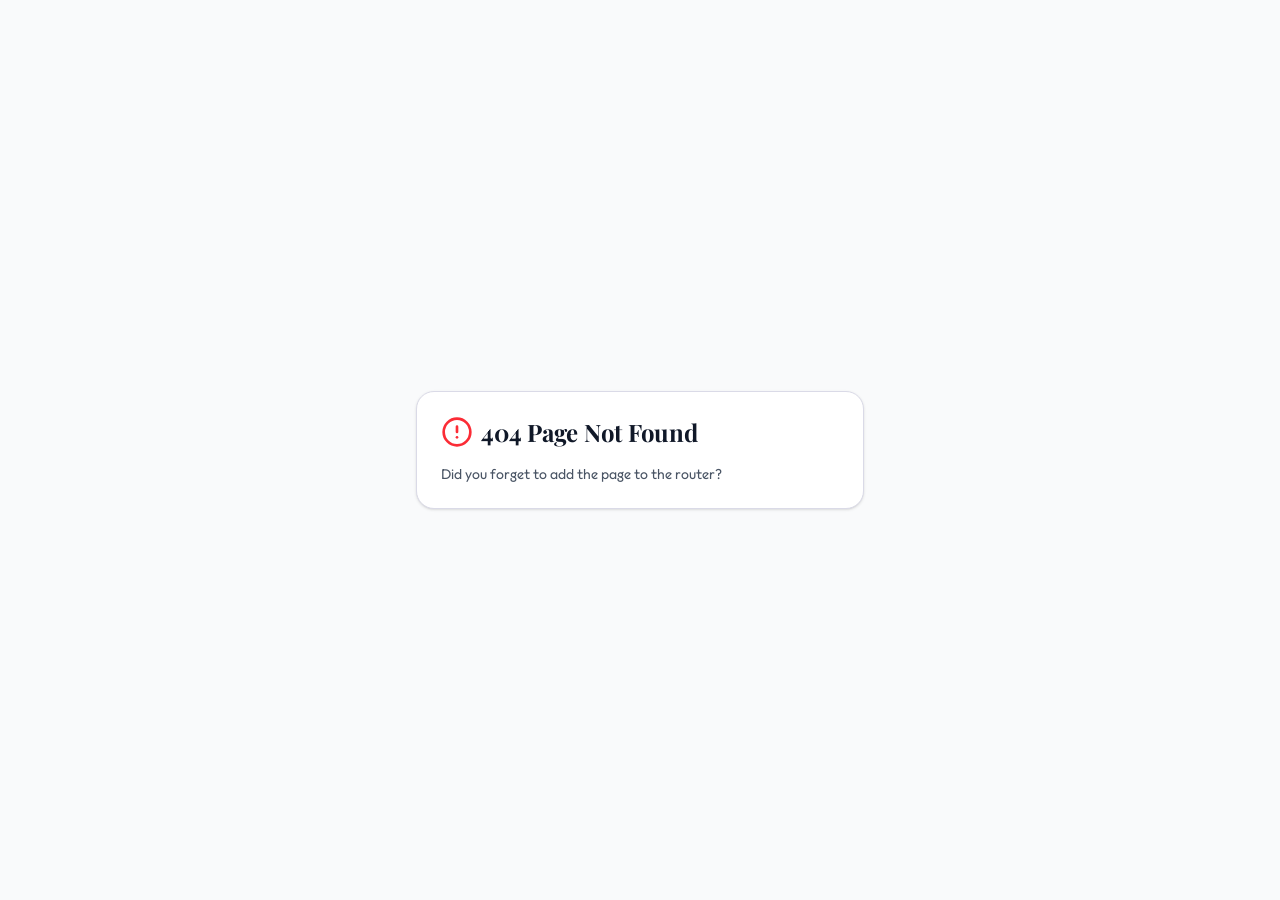
<file: index.html>
<!DOCTYPE html>
<html lang="en">
  <head>
    <meta charset="UTF-8" />
    <meta name="viewport" content="width=device-width, initial-scale=1.0, maximum-scale=1" />
    <title>Tomorrow's a BIG DAY® — Never Miss What Matters Most</title>
    <meta name="description" content="Birthdays, weddings, fixtures, anniversaries and milestones — Tomorrow's a BIG DAY keeps every important moment front of mind with smart reminders, RSVPs, gift registries and more. Free forever for 10 events." />
    <meta property="og:title" content="Tomorrow's a BIG DAY® — Never Miss What Matters Most" />
    <meta property="og:description" content="Smart reminders, RSVPs and beautiful event pages for the moments that matter." />
    <meta property="og:type" content="website" />
    <link rel="icon" type="image/svg+xml" href="/favicon.svg" />
    <link rel="preconnect" href="https://fonts.googleapis.com">
    <link rel="preconnect" href="https://fonts.gstatic.com" crossorigin>
    <link href="https://fonts.googleapis.com/css2?family=Lilita+One&family=Outfit:wght@300;400;500;600;700;800&family=Playfair+Display:ital,wght@0,400;0,600;0,700;0,800;0,900;1,400;1,700&display=swap" rel="stylesheet">
    <script type="module" crossorigin src="/assets/index-B0tEkdfb.js"></script>
    <link rel="stylesheet" crossorigin href="/assets/index-CTHyFQdK.css">
  </head>
  <body>
    <div id="root"></div>
  </body>
</html>
</file>
<file: assets/index-CTHyFQdK.css>
@layer properties{@supports (((-webkit-hyphens:none)) and (not (margin-trim:inline))) or ((-moz-orient:inline) and (not (color:rgb(from red r g b)))){*,:before,:after,::backdrop{--tw-border-spacing-x:0;--tw-border-spacing-y:0;--tw-translate-x:0;--tw-translate-y:0;--tw-translate-z:0;--tw-scale-x:1;--tw-scale-y:1;--tw-scale-z:1;--tw-rotate-x:initial;--tw-rotate-y:initial;--tw-rotate-z:initial;--tw-skew-x:initial;--tw-skew-y:initial;--tw-pan-x:initial;--tw-pan-y:initial;--tw-pinch-zoom:initial;--tw-space-y-reverse:0;--tw-space-x-reverse:0;--tw-divide-x-reverse:0;--tw-border-style:solid;--tw-divide-y-reverse:0;--tw-gradient-position:initial;--tw-gradient-from:#0000;--tw-gradient-via:#0000;--tw-gradient-to:#0000;--tw-gradient-stops:initial;--tw-gradient-via-stops:initial;--tw-gradient-from-position:0%;--tw-gradient-via-position:50%;--tw-gradient-to-position:100%;--tw-leading:initial;--tw-font-weight:initial;--tw-tracking:initial;--tw-ordinal:initial;--tw-slashed-zero:initial;--tw-numeric-figure:initial;--tw-numeric-spacing:initial;--tw-numeric-fraction:initial;--tw-shadow:0 0 #0000;--tw-shadow-color:initial;--tw-shadow-alpha:100%;--tw-inset-shadow:0 0 #0000;--tw-inset-shadow-color:initial;--tw-inset-shadow-alpha:100%;--tw-ring-color:initial;--tw-ring-shadow:0 0 #0000;--tw-inset-ring-color:initial;--tw-inset-ring-shadow:0 0 #0000;--tw-ring-inset:initial;--tw-ring-offset-width:0px;--tw-ring-offset-color:#fff;--tw-ring-offset-shadow:0 0 #0000;--tw-outline-style:solid;--tw-blur:initial;--tw-brightness:initial;--tw-contrast:initial;--tw-grayscale:initial;--tw-hue-rotate:initial;--tw-invert:initial;--tw-opacity:initial;--tw-saturate:initial;--tw-sepia:initial;--tw-drop-shadow:initial;--tw-drop-shadow-color:initial;--tw-drop-shadow-alpha:100%;--tw-drop-shadow-size:initial;--tw-backdrop-blur:initial;--tw-backdrop-brightness:initial;--tw-backdrop-contrast:initial;--tw-backdrop-grayscale:initial;--tw-backdrop-hue-rotate:initial;--tw-backdrop-invert:initial;--tw-backdrop-opacity:initial;--tw-backdrop-saturate:initial;--tw-backdrop-sepia:initial;--tw-duration:initial;--tw-ease:initial;--tw-content:"";--tw-animation-delay:0s;--tw-animation-direction:normal;--tw-animation-duration:initial;--tw-animation-fill-mode:none;--tw-animation-iteration-count:1;--tw-enter-blur:0;--tw-enter-opacity:1;--tw-enter-rotate:0;--tw-enter-scale:1;--tw-enter-translate-x:0;--tw-enter-translate-y:0;--tw-exit-blur:0;--tw-exit-opacity:1;--tw-exit-rotate:0;--tw-exit-scale:1;--tw-exit-translate-x:0;--tw-exit-translate-y:0}}}@layer theme{:root,:host{--font-mono:ui-monospace, SFMono-Regular, Menlo, Monaco, Consolas, "Liberation Mono", "Courier New", monospace;--color-red-50:oklch(97.1% .013 17.38);--color-red-300:oklch(80.8% .114 19.571);--color-red-400:oklch(70.4% .191 22.216);--color-red-500:oklch(63.7% .237 25.331);--color-red-600:oklch(57.7% .245 27.325);--color-amber-50:oklch(98.7% .022 95.277);--color-amber-400:oklch(82.8% .189 84.429);--color-amber-700:oklch(55.5% .163 48.998);--color-amber-950:oklch(27.9% .077 45.635);--color-yellow-50:oklch(98.7% .026 102.212);--color-yellow-950:oklch(28.6% .066 53.813);--color-gray-50:oklch(98.5% .002 247.839);--color-gray-600:oklch(44.6% .03 256.802);--color-gray-900:oklch(21% .034 264.665);--color-black:#000;--color-white:#fff;--spacing:.25rem;--container-xs:20rem;--container-sm:24rem;--container-md:28rem;--container-lg:32rem;--container-xl:36rem;--container-2xl:42rem;--container-3xl:48rem;--container-4xl:56rem;--container-5xl:64rem;--container-6xl:72rem;--text-xs:.75rem;--text-xs--line-height:calc(1 / .75);--text-sm:.875rem;--text-sm--line-height:calc(1.25 / .875);--text-base:1rem;--text-base--line-height: 1.5 ;--text-lg:1.125rem;--text-lg--line-height:calc(1.75 / 1.125);--text-xl:1.25rem;--text-xl--line-height:calc(1.75 / 1.25);--text-2xl:1.5rem;--text-2xl--line-height:calc(2 / 1.5);--text-3xl:1.875rem;--text-3xl--line-height: 1.2 ;--text-4xl:2.25rem;--text-4xl--line-height:calc(2.5 / 2.25);--text-5xl:3rem;--text-5xl--line-height:1;--text-6xl:3.75rem;--text-6xl--line-height:1;--text-7xl:4.5rem;--text-7xl--line-height:1;--font-weight-normal:400;--font-weight-medium:500;--font-weight-semibold:600;--font-weight-bold:700;--font-weight-extrabold:800;--tracking-tight:-.025em;--tracking-wide:.025em;--tracking-wider:.05em;--tracking-widest:.1em;--leading-tight:1.25;--leading-snug:1.375;--leading-normal:1.5;--leading-relaxed:1.625;--radius-2xl:1rem;--radius-3xl:1.5rem;--ease-out:cubic-bezier(0, 0, .2, 1);--ease-in-out:cubic-bezier(.4, 0, .2, 1);--animate-spin:spin 1s linear infinite;--animate-pulse:pulse 2s cubic-bezier(.4, 0, .6, 1) infinite;--blur-sm:8px;--blur-md:12px;--blur-3xl:64px;--aspect-video:16 / 9;--default-transition-duration:.15s;--default-transition-timing-function:cubic-bezier(.4, 0, .2, 1);--default-font-family:var(--app-font-sans);--default-mono-font-family:var(--font-mono);--color-border:hsl(var(--border))}}@layer base{*,:after,:before,::backdrop{box-sizing:border-box;border:0 solid;margin:0;padding:0}::file-selector-button{box-sizing:border-box;border:0 solid;margin:0;padding:0}html,:host{-webkit-text-size-adjust:100%;tab-size:4;line-height:1.5;font-family:var(--default-font-family,ui-sans-serif, system-ui, sans-serif, "Apple Color Emoji", "Segoe UI Emoji", "Segoe UI Symbol", "Noto Color Emoji");font-feature-settings:var(--default-font-feature-settings,normal);font-variation-settings:var(--default-font-variation-settings,normal);-webkit-tap-highlight-color:transparent}hr{height:0;color:inherit;border-top-width:1px}abbr:where([title]){-webkit-text-decoration:underline dotted;text-decoration:underline dotted}h1,h2,h3,h4,h5,h6{font-size:inherit;font-weight:inherit}a{color:inherit;-webkit-text-decoration:inherit;text-decoration:inherit}b,strong{font-weight:bolder}code,kbd,samp,pre{font-family:var(--default-mono-font-family,ui-monospace, SFMono-Regular, Menlo, Monaco, Consolas, "Liberation Mono", "Courier New", monospace);font-feature-settings:var(--default-mono-font-feature-settings,normal);font-variation-settings:var(--default-mono-font-variation-settings,normal);font-size:1em}small{font-size:80%}sub,sup{vertical-align:baseline;font-size:75%;line-height:0;position:relative}sub{bottom:-.25em}sup{top:-.5em}table{text-indent:0;border-color:inherit;border-collapse:collapse}:-moz-focusring{outline:auto}progress{vertical-align:baseline}summary{display:list-item}ol,ul,menu{list-style:none}img,svg,video,canvas,audio,iframe,embed,object{vertical-align:middle;display:block}img,video{max-width:100%;height:auto}button,input,select,optgroup,textarea{font:inherit;font-feature-settings:inherit;font-variation-settings:inherit;letter-spacing:inherit;color:inherit;opacity:1;background-color:#0000;border-radius:0}::file-selector-button{font:inherit;font-feature-settings:inherit;font-variation-settings:inherit;letter-spacing:inherit;color:inherit;opacity:1;background-color:#0000;border-radius:0}:where(select:is([multiple],[size])) optgroup{font-weight:bolder}:where(select:is([multiple],[size])) optgroup option{padding-inline-start:20px}::file-selector-button{margin-inline-end:4px}::placeholder{opacity:1}@supports (not ((-webkit-appearance:-apple-pay-button))) or (contain-intrinsic-size:1px){::placeholder{color:currentColor}@supports (color:color-mix(in lab,red,red)){::placeholder{color:color-mix(in oklab,currentcolor 50%,transparent)}}}textarea{resize:vertical}::-webkit-search-decoration{-webkit-appearance:none}::-webkit-date-and-time-value{min-height:1lh;text-align:inherit}::-webkit-datetime-edit{display:inline-flex}::-webkit-datetime-edit-fields-wrapper{padding:0}::-webkit-datetime-edit{padding-block:0}::-webkit-datetime-edit-year-field{padding-block:0}::-webkit-datetime-edit-month-field{padding-block:0}::-webkit-datetime-edit-day-field{padding-block:0}::-webkit-datetime-edit-hour-field{padding-block:0}::-webkit-datetime-edit-minute-field{padding-block:0}::-webkit-datetime-edit-second-field{padding-block:0}::-webkit-datetime-edit-millisecond-field{padding-block:0}::-webkit-datetime-edit-meridiem-field{padding-block:0}::-webkit-calendar-picker-indicator{line-height:1}:-moz-ui-invalid{box-shadow:none}button,input:where([type=button],[type=reset],[type=submit]){appearance:button}::file-selector-button{appearance:button}::-webkit-inner-spin-button{height:auto}::-webkit-outer-spin-button{height:auto}[hidden]:where(:not([hidden=until-found])){display:none!important}*{border-color:hsl(var(--border))}html{scroll-behavior:smooth}body{background-color:hsl(var(--background));font-family:var(--app-font-sans);color:hsl(var(--foreground));-webkit-font-smoothing:antialiased;-moz-osx-font-smoothing:grayscale;font-feature-settings:"ss01","cv11"}h1,h2,h3,h4{font-family:var(--app-font-serif);letter-spacing:-.01em}.brand-text{color:var(--brand);text-shadow:-2px -2px #080818eb,0 -2px #080818eb,2px -2px #080818eb,-2px 0 #080818eb,2px 0 #080818eb,-2px 2px #080818eb,0 2px #080818eb,2px 2px #080818eb,0 0 18px #ffd60a59;paint-order:stroke fill}.dark .brand-text,.on-dark .brand-text{text-shadow:-2px -2px #000,0 -2px #000,2px -2px #000,-2px 0 #000,2px 0 #000,-2px 2px #000,0 2px #000,2px 2px #000,0 0 22px #ffd60a73}.bigday-text{color:var(--brand);letter-spacing:.01em;text-shadow:-1px -1px #000,0 -1px #000,1px -1px #000,-1px 0 #000,1px 0 #000,-1px 1px #000,0 1px #000,1px 1px #000,0 0 6px #ffd60a73;paint-order:stroke fill;font-family:Lilita One,Outfit,system-ui,sans-serif;font-weight:400}.dark .bigday-text,.on-dark .bigday-text{text-shadow:-1px -1px #000,0 -1px #000,1px -1px #000,-1px 0 #000,1px 0 #000,-1px 1px #000,0 1px #000,1px 1px #000,0 0 10px #ffd60a8c}.tagline-glow{color:#3c320c;text-shadow:0 0 8px #ffd60a8c,0 0 18px #ffd60a4d}.dark .tagline-glow,.on-dark .tagline-glow{color:#fff8e7eb;text-shadow:0 0 10px #ffd60aa6,0 0 22px #ffd60a59}}@layer components;@layer utilities{.\@container\/field-group{container:field-group/inline-size}.\@container{container-type:inline-size}.pointer-events-auto{pointer-events:auto}.pointer-events-none{pointer-events:none}.collapse{visibility:collapse}.invisible{visibility:hidden}.visible{visibility:visible}.sr-only{clip-path:inset(50%);white-space:nowrap;border-width:0;width:1px;height:1px;margin:-1px;padding:0;position:absolute;overflow:hidden}.not-sr-only{clip-path:none;white-space:normal;width:auto;height:auto;margin:0;padding:0;position:static;overflow:visible}.absolute{position:absolute}.fixed{position:fixed}.relative{position:relative}.static{position:static}.sticky{position:sticky}.inset-0{inset:calc(var(--spacing) * 0)}.inset-x-0{inset-inline:calc(var(--spacing) * 0)}.inset-y-0{inset-block:calc(var(--spacing) * 0)}.start{inset-inline-start:var(--spacing)}.end{inset-inline-end:var(--spacing)}.-top-12{top:calc(var(--spacing) * -12)}.-top-20{top:calc(var(--spacing) * -20)}.top-0{top:calc(var(--spacing) * 0)}.top-1{top:calc(var(--spacing) * 1)}.top-1\.5{top:calc(var(--spacing) * 1.5)}.top-1\/2{top:50%}.top-2{top:calc(var(--spacing) * 2)}.top-3{top:calc(var(--spacing) * 3)}.top-3\.5{top:calc(var(--spacing) * 3.5)}.top-4{top:calc(var(--spacing) * 4)}.top-\[1px\]{top:1px}.top-\[50\%\]{top:50%}.top-\[60\%\]{top:60%}.top-full{top:100%}.-right-3{right:calc(var(--spacing) * -3)}.-right-12{right:calc(var(--spacing) * -12)}.right-0{right:calc(var(--spacing) * 0)}.right-1{right:calc(var(--spacing) * 1)}.right-2{right:calc(var(--spacing) * 2)}.right-3{right:calc(var(--spacing) * 3)}.right-4{right:calc(var(--spacing) * 4)}.-bottom-12{bottom:calc(var(--spacing) * -12)}.bottom-0{bottom:calc(var(--spacing) * 0)}.bottom-2{bottom:calc(var(--spacing) * 2)}.bottom-3{bottom:calc(var(--spacing) * 3)}.-left-3{left:calc(var(--spacing) * -3)}.-left-12{left:calc(var(--spacing) * -12)}.left-0{left:calc(var(--spacing) * 0)}.left-1{left:calc(var(--spacing) * 1)}.left-1\/2{left:50%}.left-2{left:calc(var(--spacing) * 2)}.left-3{left:calc(var(--spacing) * 3)}.left-\[50\%\]{left:50%}.isolate{isolation:isolate}.isolation-auto{isolation:auto}.z-10{z-index:10}.z-20{z-index:20}.z-40{z-index:40}.z-50{z-index:50}.z-\[1\]{z-index:1}.z-\[100\]{z-index:100}.order-first{order:-9999}.order-last{order:9999}.container{width:100%}@media(min-width:40rem){.container{max-width:40rem}}@media(min-width:48rem){.container{max-width:48rem}}@media(min-width:64rem){.container{max-width:64rem}}@media(min-width:80rem){.container{max-width:80rem}}@media(min-width:96rem){.container{max-width:96rem}}.\!m-0{margin:calc(var(--spacing) * 0)!important}.-mx-1{margin-inline:calc(var(--spacing) * -1)}.-mx-4{margin-inline:calc(var(--spacing) * -4)}.mx-2{margin-inline:calc(var(--spacing) * 2)}.mx-3{margin-inline:calc(var(--spacing) * 3)}.mx-3\.5{margin-inline:calc(var(--spacing) * 3.5)}.mx-4{margin-inline:calc(var(--spacing) * 4)}.mx-auto{margin-inline:auto}.-my-2{margin-block:calc(var(--spacing) * -2)}.my-0{margin-block:calc(var(--spacing) * 0)}.my-0\.5{margin-block:calc(var(--spacing) * .5)}.my-1{margin-block:calc(var(--spacing) * 1)}.prose{color:var(--tw-prose-body);max-width:65ch}.prose :where(p):not(:where([class~=not-prose],[class~=not-prose] *)){margin-top:1.25em;margin-bottom:1.25em}.prose :where([class~=lead]):not(:where([class~=not-prose],[class~=not-prose] *)){color:var(--tw-prose-lead);margin-top:1.2em;margin-bottom:1.2em;font-size:1.25em;line-height:1.6}.prose :where(a):not(:where([class~=not-prose],[class~=not-prose] *)){color:var(--tw-prose-links);font-weight:500;text-decoration:underline}.prose :where(strong):not(:where([class~=not-prose],[class~=not-prose] *)){color:var(--tw-prose-bold);font-weight:600}.prose :where(a strong):not(:where([class~=not-prose],[class~=not-prose] *)),.prose :where(blockquote strong):not(:where([class~=not-prose],[class~=not-prose] *)),.prose :where(thead th strong):not(:where([class~=not-prose],[class~=not-prose] *)){color:inherit}.prose :where(ol):not(:where([class~=not-prose],[class~=not-prose] *)){margin-top:1.25em;margin-bottom:1.25em;padding-inline-start:1.625em;list-style-type:decimal}.prose :where(ol[type=A]):not(:where([class~=not-prose],[class~=not-prose] *)){list-style-type:upper-alpha}.prose :where(ol[type=a]):not(:where([class~=not-prose],[class~=not-prose] *)){list-style-type:lower-alpha}.prose :where(ol[type=A s]):not(:where([class~=not-prose],[class~=not-prose] *)){list-style-type:upper-alpha}.prose :where(ol[type=a s]):not(:where([class~=not-prose],[class~=not-prose] *)){list-style-type:lower-alpha}.prose :where(ol[type=I]):not(:where([class~=not-prose],[class~=not-prose] *)){list-style-type:upper-roman}.prose :where(ol[type=i]):not(:where([class~=not-prose],[class~=not-prose] *)){list-style-type:lower-roman}.prose :where(ol[type=I s]):not(:where([class~=not-prose],[class~=not-prose] *)){list-style-type:upper-roman}.prose :where(ol[type=i s]):not(:where([class~=not-prose],[class~=not-prose] *)){list-style-type:lower-roman}.prose :where(ol[type="1"]):not(:where([class~=not-prose],[class~=not-prose] *)){list-style-type:decimal}.prose :where(ul):not(:where([class~=not-prose],[class~=not-prose] *)){margin-top:1.25em;margin-bottom:1.25em;padding-inline-start:1.625em;list-style-type:disc}.prose :where(ol>li):not(:where([class~=not-prose],[class~=not-prose] *))::marker{color:var(--tw-prose-counters);font-weight:400}.prose :where(ul>li):not(:where([class~=not-prose],[class~=not-prose] *))::marker{color:var(--tw-prose-bullets)}.prose :where(dt):not(:where([class~=not-prose],[class~=not-prose] *)){color:var(--tw-prose-headings);margin-top:1.25em;font-weight:600}.prose :where(hr):not(:where([class~=not-prose],[class~=not-prose] *)){border-color:var(--tw-prose-hr);border-top-width:1px;margin-top:3em;margin-bottom:3em}.prose :where(blockquote):not(:where([class~=not-prose],[class~=not-prose] *)){color:var(--tw-prose-quotes);border-inline-start-width:.25rem;border-inline-start-color:var(--tw-prose-quote-borders);quotes:"“""”""‘""’";margin-top:1.6em;margin-bottom:1.6em;padding-inline-start:1em;font-style:italic;font-weight:500}.prose :where(blockquote p:first-of-type):not(:where([class~=not-prose],[class~=not-prose] *)):before{content:open-quote}.prose :where(blockquote p:last-of-type):not(:where([class~=not-prose],[class~=not-prose] *)):after{content:close-quote}.prose :where(h1):not(:where([class~=not-prose],[class~=not-prose] *)){color:var(--tw-prose-headings);margin-top:0;margin-bottom:.888889em;font-size:2.25em;font-weight:800;line-height:1.11111}.prose :where(h1 strong):not(:where([class~=not-prose],[class~=not-prose] *)){color:inherit;font-weight:900}.prose :where(h2):not(:where([class~=not-prose],[class~=not-prose] *)){color:var(--tw-prose-headings);margin-top:2em;margin-bottom:1em;font-size:1.5em;font-weight:700;line-height:1.33333}.prose :where(h2 strong):not(:where([class~=not-prose],[class~=not-prose] *)){color:inherit;font-weight:800}.prose :where(h3):not(:where([class~=not-prose],[class~=not-prose] *)){color:var(--tw-prose-headings);margin-top:1.6em;margin-bottom:.6em;font-size:1.25em;font-weight:600;line-height:1.6}.prose :where(h3 strong):not(:where([class~=not-prose],[class~=not-prose] *)){color:inherit;font-weight:700}.prose :where(h4):not(:where([class~=not-prose],[class~=not-prose] *)){color:var(--tw-prose-headings);margin-top:1.5em;margin-bottom:.5em;font-weight:600;line-height:1.5}.prose :where(h4 strong):not(:where([class~=not-prose],[class~=not-prose] *)){color:inherit;font-weight:700}.prose :where(img):not(:where([class~=not-prose],[class~=not-prose] *)){margin-top:2em;margin-bottom:2em}.prose :where(picture):not(:where([class~=not-prose],[class~=not-prose] *)){margin-top:2em;margin-bottom:2em;display:block}.prose :where(video):not(:where([class~=not-prose],[class~=not-prose] *)){margin-top:2em;margin-bottom:2em}.prose :where(kbd):not(:where([class~=not-prose],[class~=not-prose] *)){color:var(--tw-prose-kbd);box-shadow:0 0 0 1px var(--tw-prose-kbd-shadows),0 3px 0 var(--tw-prose-kbd-shadows);padding-top:.1875em;padding-inline-end:.375em;padding-bottom:.1875em;border-radius:.3125rem;padding-inline-start:.375em;font-family:inherit;font-size:.875em;font-weight:500}.prose :where(code):not(:where([class~=not-prose],[class~=not-prose] *)){color:var(--tw-prose-code);font-size:.875em;font-weight:600}.prose :where(code):not(:where([class~=not-prose],[class~=not-prose] *)):before,.prose :where(code):not(:where([class~=not-prose],[class~=not-prose] *)):after{content:"`"}.prose :where(a code):not(:where([class~=not-prose],[class~=not-prose] *)),.prose :where(h1 code):not(:where([class~=not-prose],[class~=not-prose] *)){color:inherit}.prose :where(h2 code):not(:where([class~=not-prose],[class~=not-prose] *)){color:inherit;font-size:.875em}.prose :where(h3 code):not(:where([class~=not-prose],[class~=not-prose] *)){color:inherit;font-size:.9em}.prose :where(h4 code):not(:where([class~=not-prose],[class~=not-prose] *)),.prose :where(blockquote code):not(:where([class~=not-prose],[class~=not-prose] *)),.prose :where(thead th code):not(:where([class~=not-prose],[class~=not-prose] *)){color:inherit}.prose :where(pre):not(:where([class~=not-prose],[class~=not-prose] *)){color:var(--tw-prose-pre-code);background-color:var(--tw-prose-pre-bg);padding-top:.857143em;padding-inline-end:1.14286em;padding-bottom:.857143em;border-radius:.375rem;margin-top:1.71429em;margin-bottom:1.71429em;padding-inline-start:1.14286em;font-size:.875em;font-weight:400;line-height:1.71429;overflow-x:auto}.prose :where(pre code):not(:where([class~=not-prose],[class~=not-prose] *)){font-weight:inherit;color:inherit;font-size:inherit;font-family:inherit;line-height:inherit;background-color:#0000;border-width:0;border-radius:0;padding:0}.prose :where(pre code):not(:where([class~=not-prose],[class~=not-prose] *)):before,.prose :where(pre code):not(:where([class~=not-prose],[class~=not-prose] *)):after{content:none}.prose :where(table):not(:where([class~=not-prose],[class~=not-prose] *)){table-layout:auto;width:100%;margin-top:2em;margin-bottom:2em;font-size:.875em;line-height:1.71429}.prose :where(thead):not(:where([class~=not-prose],[class~=not-prose] *)){border-bottom-width:1px;border-bottom-color:var(--tw-prose-th-borders)}.prose :where(thead th):not(:where([class~=not-prose],[class~=not-prose] *)){color:var(--tw-prose-headings);vertical-align:bottom;padding-inline-end:.571429em;padding-bottom:.571429em;padding-inline-start:.571429em;font-weight:600}.prose :where(tbody tr):not(:where([class~=not-prose],[class~=not-prose] *)){border-bottom-width:1px;border-bottom-color:var(--tw-prose-td-borders)}.prose :where(tbody tr:last-child):not(:where([class~=not-prose],[class~=not-prose] *)){border-bottom-width:0}.prose :where(tbody td):not(:where([class~=not-prose],[class~=not-prose] *)){vertical-align:baseline}.prose :where(tfoot):not(:where([class~=not-prose],[class~=not-prose] *)){border-top-width:1px;border-top-color:var(--tw-prose-th-borders)}.prose :where(tfoot td):not(:where([class~=not-prose],[class~=not-prose] *)){vertical-align:top}.prose :where(th,td):not(:where([class~=not-prose],[class~=not-prose] *)){text-align:start}.prose :where(figure>*):not(:where([class~=not-prose],[class~=not-prose] *)){margin-top:0;margin-bottom:0}.prose :where(figcaption):not(:where([class~=not-prose],[class~=not-prose] *)){color:var(--tw-prose-captions);margin-top:.857143em;font-size:.875em;line-height:1.42857}.prose{--tw-prose-body:oklch(37.3% .034 259.733);--tw-prose-headings:oklch(21% .034 264.665);--tw-prose-lead:oklch(44.6% .03 256.802);--tw-prose-links:oklch(21% .034 264.665);--tw-prose-bold:oklch(21% .034 264.665);--tw-prose-counters:oklch(55.1% .027 264.364);--tw-prose-bullets:oklch(87.2% .01 258.338);--tw-prose-hr:oklch(92.8% .006 264.531);--tw-prose-quotes:oklch(21% .034 264.665);--tw-prose-quote-borders:oklch(92.8% .006 264.531);--tw-prose-captions:oklch(55.1% .027 264.364);--tw-prose-kbd:oklch(21% .034 264.665);--tw-prose-kbd-shadows:oklab(21% -.00316127 -.0338527/.1);--tw-prose-code:oklch(21% .034 264.665);--tw-prose-pre-code:oklch(92.8% .006 264.531);--tw-prose-pre-bg:oklch(27.8% .033 256.848);--tw-prose-th-borders:oklch(87.2% .01 258.338);--tw-prose-td-borders:oklch(92.8% .006 264.531);--tw-prose-invert-body:oklch(87.2% .01 258.338);--tw-prose-invert-headings:#fff;--tw-prose-invert-lead:oklch(70.7% .022 261.325);--tw-prose-invert-links:#fff;--tw-prose-invert-bold:#fff;--tw-prose-invert-counters:oklch(70.7% .022 261.325);--tw-prose-invert-bullets:oklch(44.6% .03 256.802);--tw-prose-invert-hr:oklch(37.3% .034 259.733);--tw-prose-invert-quotes:oklch(96.7% .003 264.542);--tw-prose-invert-quote-borders:oklch(37.3% .034 259.733);--tw-prose-invert-captions:oklch(70.7% .022 261.325);--tw-prose-invert-kbd:#fff;--tw-prose-invert-kbd-shadows:#ffffff1a;--tw-prose-invert-code:#fff;--tw-prose-invert-pre-code:oklch(87.2% .01 258.338);--tw-prose-invert-pre-bg:#00000080;--tw-prose-invert-th-borders:oklch(44.6% .03 256.802);--tw-prose-invert-td-borders:oklch(37.3% .034 259.733);font-size:1rem;line-height:1.75}.prose :where(picture>img):not(:where([class~=not-prose],[class~=not-prose] *)){margin-top:0;margin-bottom:0}.prose :where(li):not(:where([class~=not-prose],[class~=not-prose] *)){margin-top:.5em;margin-bottom:.5em}.prose :where(ol>li):not(:where([class~=not-prose],[class~=not-prose] *)),.prose :where(ul>li):not(:where([class~=not-prose],[class~=not-prose] *)){padding-inline-start:.375em}.prose :where(.prose>ul>li p):not(:where([class~=not-prose],[class~=not-prose] *)){margin-top:.75em;margin-bottom:.75em}.prose :where(.prose>ul>li>p:first-child):not(:where([class~=not-prose],[class~=not-prose] *)){margin-top:1.25em}.prose :where(.prose>ul>li>p:last-child):not(:where([class~=not-prose],[class~=not-prose] *)){margin-bottom:1.25em}.prose :where(.prose>ol>li>p:first-child):not(:where([class~=not-prose],[class~=not-prose] *)){margin-top:1.25em}.prose :where(.prose>ol>li>p:last-child):not(:where([class~=not-prose],[class~=not-prose] *)){margin-bottom:1.25em}.prose :where(ul ul,ul ol,ol ul,ol ol):not(:where([class~=not-prose],[class~=not-prose] *)){margin-top:.75em;margin-bottom:.75em}.prose :where(dl):not(:where([class~=not-prose],[class~=not-prose] *)){margin-top:1.25em;margin-bottom:1.25em}.prose :where(dd):not(:where([class~=not-prose],[class~=not-prose] *)){margin-top:.5em;padding-inline-start:1.625em}.prose :where(hr+*):not(:where([class~=not-prose],[class~=not-prose] *)),.prose :where(h2+*):not(:where([class~=not-prose],[class~=not-prose] *)),.prose :where(h3+*):not(:where([class~=not-prose],[class~=not-prose] *)),.prose :where(h4+*):not(:where([class~=not-prose],[class~=not-prose] *)){margin-top:0}.prose :where(thead th:first-child):not(:where([class~=not-prose],[class~=not-prose] *)){padding-inline-start:0}.prose :where(thead th:last-child):not(:where([class~=not-prose],[class~=not-prose] *)){padding-inline-end:0}.prose :where(tbody td,tfoot td):not(:where([class~=not-prose],[class~=not-prose] *)){padding-top:.571429em;padding-inline-end:.571429em;padding-bottom:.571429em;padding-inline-start:.571429em}.prose :where(tbody td:first-child,tfoot td:first-child):not(:where([class~=not-prose],[class~=not-prose] *)){padding-inline-start:0}.prose :where(tbody td:last-child,tfoot td:last-child):not(:where([class~=not-prose],[class~=not-prose] *)){padding-inline-end:0}.prose :where(figure):not(:where([class~=not-prose],[class~=not-prose] *)){margin-top:2em;margin-bottom:2em}.prose :where(.prose>:first-child):not(:where([class~=not-prose],[class~=not-prose] *)){margin-top:0}.prose :where(.prose>:last-child):not(:where([class~=not-prose],[class~=not-prose] *)){margin-bottom:0}.-mt-4{margin-top:calc(var(--spacing) * -4)}.mt-0{margin-top:calc(var(--spacing) * 0)}.mt-0\.5{margin-top:calc(var(--spacing) * .5)}.mt-1{margin-top:calc(var(--spacing) * 1)}.mt-1\.5{margin-top:calc(var(--spacing) * 1.5)}.mt-2{margin-top:calc(var(--spacing) * 2)}.mt-2\.5{margin-top:calc(var(--spacing) * 2.5)}.mt-3{margin-top:calc(var(--spacing) * 3)}.mt-4{margin-top:calc(var(--spacing) * 4)}.mt-5{margin-top:calc(var(--spacing) * 5)}.mt-6{margin-top:calc(var(--spacing) * 6)}.mt-7{margin-top:calc(var(--spacing) * 7)}.mt-8{margin-top:calc(var(--spacing) * 8)}.mt-10{margin-top:calc(var(--spacing) * 10)}.mt-12{margin-top:calc(var(--spacing) * 12)}.mt-14{margin-top:calc(var(--spacing) * 14)}.mt-20{margin-top:calc(var(--spacing) * 20)}.mt-24{margin-top:calc(var(--spacing) * 24)}.mt-auto{margin-top:auto}.mr-1{margin-right:calc(var(--spacing) * 1)}.mr-2{margin-right:calc(var(--spacing) * 2)}.mb-0{margin-bottom:calc(var(--spacing) * 0)}.mb-0\.5{margin-bottom:calc(var(--spacing) * .5)}.mb-1{margin-bottom:calc(var(--spacing) * 1)}.mb-2{margin-bottom:calc(var(--spacing) * 2)}.mb-3{margin-bottom:calc(var(--spacing) * 3)}.mb-4{margin-bottom:calc(var(--spacing) * 4)}.mb-5{margin-bottom:calc(var(--spacing) * 5)}.mb-8{margin-bottom:calc(var(--spacing) * 8)}.mb-12{margin-bottom:calc(var(--spacing) * 12)}.-ml-4{margin-left:calc(var(--spacing) * -4)}.ml-0{margin-left:calc(var(--spacing) * 0)}.ml-0\.5{margin-left:calc(var(--spacing) * .5)}.ml-1{margin-left:calc(var(--spacing) * 1)}.ml-2{margin-left:calc(var(--spacing) * 2)}.ml-4{margin-left:calc(var(--spacing) * 4)}.ml-auto{margin-left:auto}.line-clamp-2{-webkit-line-clamp:2;-webkit-box-orient:vertical;display:-webkit-box;overflow:hidden}.block{display:block}.contents{display:contents}.flex{display:flex}.flow-root{display:flow-root}.grid{display:grid}.hidden{display:none}.inline{display:inline}.inline-block{display:inline-block}.inline-flex{display:inline-flex}.inline-grid{display:inline-grid}.inline-table{display:inline-table}.list-item{display:list-item}.table{display:table}.table-caption{display:table-caption}.table-cell{display:table-cell}.table-column{display:table-column}.table-column-group{display:table-column-group}.table-footer-group{display:table-footer-group}.table-header-group{display:table-header-group}.table-row{display:table-row}.table-row-group{display:table-row-group}.aspect-\[4\/3\]{aspect-ratio:4/3}.aspect-\[9\/16\]{aspect-ratio:9/16}.aspect-\[9\/18\]{aspect-ratio:9/18}.aspect-square{aspect-ratio:1}.aspect-video{aspect-ratio:var(--aspect-video)}.size-4{width:calc(var(--spacing) * 4);height:calc(var(--spacing) * 4)}.size-6{width:calc(var(--spacing) * 6);height:calc(var(--spacing) * 6)}.size-8{width:calc(var(--spacing) * 8);height:calc(var(--spacing) * 8)}.size-10{width:calc(var(--spacing) * 10);height:calc(var(--spacing) * 10)}.size-\[--cell-size\]{width:--cell-size;height:--cell-size}.h-1{height:calc(var(--spacing) * 1)}.h-1\.5{height:calc(var(--spacing) * 1.5)}.h-2{height:calc(var(--spacing) * 2)}.h-2\.5{height:calc(var(--spacing) * 2.5)}.h-3{height:calc(var(--spacing) * 3)}.h-3\.5{height:calc(var(--spacing) * 3.5)}.h-4{height:calc(var(--spacing) * 4)}.h-5{height:calc(var(--spacing) * 5)}.h-6{height:calc(var(--spacing) * 6)}.h-7{height:calc(var(--spacing) * 7)}.h-8{height:calc(var(--spacing) * 8)}.h-9{height:calc(var(--spacing) * 9)}.h-10{height:calc(var(--spacing) * 10)}.h-11{height:calc(var(--spacing) * 11)}.h-12{height:calc(var(--spacing) * 12)}.h-16{height:calc(var(--spacing) * 16)}.h-20{height:calc(var(--spacing) * 20)}.h-\[--cell-size\]{height:--cell-size}.h-\[1px\]{height:1px}.h-\[420px\]{height:420px}.h-\[var\(--radix-navigation-menu-viewport-height\)\]{height:var(--radix-navigation-menu-viewport-height)}.h-\[var\(--radix-select-trigger-height\)\]{height:var(--radix-select-trigger-height)}.h-auto{height:auto}.h-full{height:100%}.h-px{height:1px}.h-svh{height:100svh}.max-h-\[--radix-context-menu-content-available-height\]{max-height:--radix-context-menu-content-available-height}.max-h-\[--radix-select-content-available-height\]{max-height:--radix-select-content-available-height}.max-h-\[300px\]{max-height:300px}.max-h-\[var\(--radix-dropdown-menu-content-available-height\)\]{max-height:var(--radix-dropdown-menu-content-available-height)}.max-h-screen{max-height:100vh}.min-h-0{min-height:calc(var(--spacing) * 0)}.min-h-8{min-height:calc(var(--spacing) * 8)}.min-h-9{min-height:calc(var(--spacing) * 9)}.min-h-10{min-height:calc(var(--spacing) * 10)}.min-h-16{min-height:calc(var(--spacing) * 16)}.min-h-\[60px\]{min-height:60px}.min-h-\[78px\]{min-height:78px}.min-h-screen{min-height:100vh}.min-h-svh{min-height:100svh}.w-0{width:calc(var(--spacing) * 0)}.w-1{width:calc(var(--spacing) * 1)}.w-1\.5{width:calc(var(--spacing) * 1.5)}.w-2{width:calc(var(--spacing) * 2)}.w-2\.5{width:calc(var(--spacing) * 2.5)}.w-3{width:calc(var(--spacing) * 3)}.w-3\.5{width:calc(var(--spacing) * 3.5)}.w-3\/4{width:75%}.w-4{width:calc(var(--spacing) * 4)}.w-5{width:calc(var(--spacing) * 5)}.w-6{width:calc(var(--spacing) * 6)}.w-7{width:calc(var(--spacing) * 7)}.w-8{width:calc(var(--spacing) * 8)}.w-9{width:calc(var(--spacing) * 9)}.w-10{width:calc(var(--spacing) * 10)}.w-11{width:calc(var(--spacing) * 11)}.w-12{width:calc(var(--spacing) * 12)}.w-20{width:calc(var(--spacing) * 20)}.w-64{width:calc(var(--spacing) * 64)}.w-72{width:calc(var(--spacing) * 72)}.w-\[--cell-size\]{width:--cell-size}.w-\[1px\]{width:1px}.w-\[100px\]{width:100px}.w-\[210px\]{width:210px}.w-\[var\(--sidebar-width\)\]{width:var(--sidebar-width)}.w-auto{width:auto}.w-fit{width:fit-content}.w-full{width:100%}.w-max{width:max-content}.w-px{width:1px}.max-w-2xl{max-width:var(--container-2xl)}.max-w-3xl{max-width:var(--container-3xl)}.max-w-4xl{max-width:var(--container-4xl)}.max-w-5xl{max-width:var(--container-5xl)}.max-w-6xl{max-width:var(--container-6xl)}.max-w-\[78\%\]{max-width:78%}.max-w-\[180px\]{max-width:180px}.max-w-\[210px\]{max-width:210px}.max-w-\[220px\]{max-width:220px}.max-w-\[240px\]{max-width:240px}.max-w-\[260px\]{max-width:260px}.max-w-\[480px\]{max-width:480px}.max-w-\[var\(--skeleton-width\)\]{max-width:var(--skeleton-width)}.max-w-full{max-width:100%}.max-w-lg{max-width:var(--container-lg)}.max-w-max{max-width:max-content}.max-w-md{max-width:var(--container-md)}.max-w-sm{max-width:var(--container-sm)}.max-w-xl{max-width:var(--container-xl)}.max-w-xs{max-width:var(--container-xs)}.min-w-0{min-width:calc(var(--spacing) * 0)}.min-w-5{min-width:calc(var(--spacing) * 5)}.min-w-8{min-width:calc(var(--spacing) * 8)}.min-w-9{min-width:calc(var(--spacing) * 9)}.min-w-10{min-width:calc(var(--spacing) * 10)}.min-w-\[--cell-size\]{min-width:--cell-size}.min-w-\[8rem\]{min-width:8rem}.min-w-\[12rem\]{min-width:12rem}.min-w-\[640px\]{min-width:640px}.min-w-\[var\(--radix-select-trigger-width\)\]{min-width:var(--radix-select-trigger-width)}.flex-1{flex:1}.flex-shrink-0{flex-shrink:0}.shrink{flex-shrink:1}.shrink-0{flex-shrink:0}.grow{flex-grow:1}.grow-0{flex-grow:0}.basis-full{flex-basis:100%}.caption-bottom{caption-side:bottom}.border-collapse{border-collapse:collapse}.border-separate{border-collapse:separate}.border-spacing-0{--tw-border-spacing-x:calc(var(--spacing) * 0);--tw-border-spacing-y:calc(var(--spacing) * 0);border-spacing:var(--tw-border-spacing-x) var(--tw-border-spacing-y)}.origin-\[--radix-context-menu-content-transform-origin\]{transform-origin:--radix-context-menu-content-transform-origin}.origin-\[--radix-dropdown-menu-content-transform-origin\]{transform-origin:--radix-dropdown-menu-content-transform-origin}.origin-\[--radix-hover-card-content-transform-origin\]{transform-origin:--radix-hover-card-content-transform-origin}.origin-\[--radix-menubar-content-transform-origin\]{transform-origin:--radix-menubar-content-transform-origin}.origin-\[--radix-popover-content-transform-origin\]{transform-origin:--radix-popover-content-transform-origin}.origin-\[--radix-select-content-transform-origin\]{transform-origin:--radix-select-content-transform-origin}.origin-\[--radix-tooltip-content-transform-origin\]{transform-origin:--radix-tooltip-content-transform-origin}.-translate-x-1{--tw-translate-x:calc(var(--spacing) * -1);translate:var(--tw-translate-x) var(--tw-translate-y)}.-translate-x-1\/2{--tw-translate-x: -50% ;translate:var(--tw-translate-x) var(--tw-translate-y)}.-translate-x-px{--tw-translate-x:-1px;translate:var(--tw-translate-x) var(--tw-translate-y)}.translate-x-0{--tw-translate-x:calc(var(--spacing) * 0);translate:var(--tw-translate-x) var(--tw-translate-y)}.translate-x-0\.5{--tw-translate-x:calc(var(--spacing) * .5);translate:var(--tw-translate-x) var(--tw-translate-y)}.translate-x-\[-50\%\]{--tw-translate-x:-50%;translate:var(--tw-translate-x) var(--tw-translate-y)}.translate-x-px{--tw-translate-x:1px;translate:var(--tw-translate-x) var(--tw-translate-y)}.-translate-y-1{--tw-translate-y:calc(var(--spacing) * -1);translate:var(--tw-translate-x) var(--tw-translate-y)}.-translate-y-1\/2{--tw-translate-y: -50% ;translate:var(--tw-translate-x) var(--tw-translate-y)}.translate-y-\[-50\%\]{--tw-translate-y:-50%;translate:var(--tw-translate-x) var(--tw-translate-y)}.translate-none{translate:none}.scale-3d{scale:var(--tw-scale-x) var(--tw-scale-y) var(--tw-scale-z)}.rotate-45{rotate:45deg}.rotate-90{rotate:90deg}.rotate-180{rotate:180deg}.transform{transform:var(--tw-rotate-x,) var(--tw-rotate-y,) var(--tw-rotate-z,) var(--tw-skew-x,) var(--tw-skew-y,)}.animate-caret-blink{animation:1.25s ease-out infinite caret-blink}.animate-in{animation:enter var(--tw-animation-duration,var(--tw-duration,.15s))var(--tw-ease,ease)var(--tw-animation-delay,0s)var(--tw-animation-iteration-count,1)var(--tw-animation-direction,normal)var(--tw-animation-fill-mode,none)}.animate-pulse{animation:var(--animate-pulse)}.animate-spin{animation:var(--animate-spin)}.cursor-default{cursor:default}.cursor-pointer{cursor:pointer}.cursor-text{cursor:text}.touch-pinch-zoom{--tw-pinch-zoom:pinch-zoom;touch-action:var(--tw-pan-x,) var(--tw-pan-y,) var(--tw-pinch-zoom,)}.touch-none{touch-action:none}.resize{resize:both}.resize-none{resize:none}.scroll-mt-24{scroll-margin-top:calc(var(--spacing) * 24)}.list-disc{list-style-type:disc}.list-none{list-style-type:none}.grid-cols-3{grid-template-columns:repeat(3,minmax(0,1fr))}.grid-cols-4{grid-template-columns:repeat(4,minmax(0,1fr))}.flex-col{flex-direction:column}.flex-col-reverse{flex-direction:column-reverse}.flex-row{flex-direction:row}.flex-wrap{flex-wrap:wrap}.place-content-center{place-content:center}.place-items-center{place-items:center}.items-baseline{align-items:baseline}.items-center{align-items:center}.items-end{align-items:flex-end}.items-start{align-items:flex-start}.items-stretch{align-items:stretch}.justify-between{justify-content:space-between}.justify-center{justify-content:center}.justify-end{justify-content:flex-end}.justify-start{justify-content:flex-start}.gap-1{gap:calc(var(--spacing) * 1)}.gap-1\.5{gap:calc(var(--spacing) * 1.5)}.gap-2{gap:calc(var(--spacing) * 2)}.gap-2\.5{gap:calc(var(--spacing) * 2.5)}.gap-3{gap:calc(var(--spacing) * 3)}.gap-4{gap:calc(var(--spacing) * 4)}.gap-5{gap:calc(var(--spacing) * 5)}.gap-6{gap:calc(var(--spacing) * 6)}.gap-7{gap:calc(var(--spacing) * 7)}.gap-8{gap:calc(var(--spacing) * 8)}.gap-10{gap:calc(var(--spacing) * 10)}.gap-12{gap:calc(var(--spacing) * 12)}:where(.space-y-1>:not(:last-child)){--tw-space-y-reverse:0;margin-block-start:calc(calc(var(--spacing) * 1) * var(--tw-space-y-reverse));margin-block-end:calc(calc(var(--spacing) * 1) * calc(1 - var(--tw-space-y-reverse)))}:where(.space-y-1\.5>:not(:last-child)){--tw-space-y-reverse:0;margin-block-start:calc(calc(var(--spacing) * 1.5) * var(--tw-space-y-reverse));margin-block-end:calc(calc(var(--spacing) * 1.5) * calc(1 - var(--tw-space-y-reverse)))}:where(.space-y-2>:not(:last-child)){--tw-space-y-reverse:0;margin-block-start:calc(calc(var(--spacing) * 2) * var(--tw-space-y-reverse));margin-block-end:calc(calc(var(--spacing) * 2) * calc(1 - var(--tw-space-y-reverse)))}:where(.space-y-2\.5>:not(:last-child)){--tw-space-y-reverse:0;margin-block-start:calc(calc(var(--spacing) * 2.5) * var(--tw-space-y-reverse));margin-block-end:calc(calc(var(--spacing) * 2.5) * calc(1 - var(--tw-space-y-reverse)))}:where(.space-y-3>:not(:last-child)){--tw-space-y-reverse:0;margin-block-start:calc(calc(var(--spacing) * 3) * var(--tw-space-y-reverse));margin-block-end:calc(calc(var(--spacing) * 3) * calc(1 - var(--tw-space-y-reverse)))}:where(.space-y-6>:not(:last-child)){--tw-space-y-reverse:0;margin-block-start:calc(calc(var(--spacing) * 6) * var(--tw-space-y-reverse));margin-block-end:calc(calc(var(--spacing) * 6) * calc(1 - var(--tw-space-y-reverse)))}:where(.space-y-8>:not(:last-child)){--tw-space-y-reverse:0;margin-block-start:calc(calc(var(--spacing) * 8) * var(--tw-space-y-reverse));margin-block-end:calc(calc(var(--spacing) * 8) * calc(1 - var(--tw-space-y-reverse)))}:where(.space-y-reverse>:not(:last-child)){--tw-space-y-reverse:1}.gap-x-1{column-gap:calc(var(--spacing) * 1)}.gap-x-1\.5{column-gap:calc(var(--spacing) * 1.5)}:where(.space-x-1>:not(:last-child)){--tw-space-x-reverse:0;margin-inline-start:calc(calc(var(--spacing) * 1) * var(--tw-space-x-reverse));margin-inline-end:calc(calc(var(--spacing) * 1) * calc(1 - var(--tw-space-x-reverse)))}:where(.space-x-4>:not(:last-child)){--tw-space-x-reverse:0;margin-inline-start:calc(calc(var(--spacing) * 4) * var(--tw-space-x-reverse));margin-inline-end:calc(calc(var(--spacing) * 4) * calc(1 - var(--tw-space-x-reverse)))}:where(.space-x-reverse>:not(:last-child)){--tw-space-x-reverse:1}.gap-y-0{row-gap:calc(var(--spacing) * 0)}.gap-y-0\.5{row-gap:calc(var(--spacing) * .5)}:where(.divide-x>:not(:last-child)){--tw-divide-x-reverse:0;border-inline-style:var(--tw-border-style);border-inline-start-width:calc(1px * var(--tw-divide-x-reverse));border-inline-end-width:calc(1px * calc(1 - var(--tw-divide-x-reverse)))}:where(.divide-y>:not(:last-child)){--tw-divide-y-reverse:0;border-bottom-style:var(--tw-border-style);border-top-style:var(--tw-border-style);border-top-width:calc(1px * var(--tw-divide-y-reverse));border-bottom-width:calc(1px * calc(1 - var(--tw-divide-y-reverse)))}:where(.divide-y-reverse>:not(:last-child)){--tw-divide-y-reverse:1}.self-start{align-self:flex-start}.self-stretch{align-self:stretch}.truncate{text-overflow:ellipsis;white-space:nowrap;overflow:hidden}.overflow-auto{overflow:auto}.overflow-hidden{overflow:hidden}.overflow-x-auto{overflow-x:auto}.overflow-x-hidden{overflow-x:hidden}.overflow-y-auto{overflow-y:auto}.rounded{border-radius:.25rem}.rounded-2xl{border-radius:var(--radius-2xl)}.rounded-3xl{border-radius:var(--radius-3xl)}.rounded-\[2px\]{border-radius:2px}.rounded-\[28px\]{border-radius:28px}.rounded-\[calc\(var\(--radius\)-5px\)\]{border-radius:calc(var(--radius) - 5px)}.rounded-\[inherit\]{border-radius:inherit}.rounded-full{border-radius:3.40282e38px}.rounded-lg{border-radius:var(--radius)}.rounded-md{border-radius:calc(var(--radius) - 2px)}.rounded-none{border-radius:0}.rounded-sm{border-radius:calc(var(--radius) - 4px)}.rounded-xl{border-radius:calc(var(--radius) + 4px)}.rounded-s{border-start-start-radius:.25rem;border-end-start-radius:.25rem}.rounded-ss{border-start-start-radius:.25rem}.rounded-e{border-start-end-radius:.25rem;border-end-end-radius:.25rem}.rounded-se{border-start-end-radius:.25rem}.rounded-ee{border-end-end-radius:.25rem}.rounded-es{border-end-start-radius:.25rem}.rounded-t{border-top-left-radius:.25rem;border-top-right-radius:.25rem}.rounded-t-2xl{border-top-left-radius:var(--radius-2xl);border-top-right-radius:var(--radius-2xl)}.rounded-t-\[10px\]{border-top-left-radius:10px;border-top-right-radius:10px}.rounded-l{border-top-left-radius:.25rem;border-bottom-left-radius:.25rem}.rounded-l-md{border-top-left-radius:calc(var(--radius) - 2px);border-bottom-left-radius:calc(var(--radius) - 2px)}.rounded-tl{border-top-left-radius:.25rem}.rounded-tl-sm{border-top-left-radius:calc(var(--radius) - 4px)}.rounded-r{border-top-right-radius:.25rem;border-bottom-right-radius:.25rem}.rounded-r-md{border-top-right-radius:calc(var(--radius) - 2px);border-bottom-right-radius:calc(var(--radius) - 2px)}.rounded-tr{border-top-right-radius:.25rem}.rounded-b{border-bottom-right-radius:.25rem;border-bottom-left-radius:.25rem}.rounded-b-2xl{border-bottom-right-radius:var(--radius-2xl);border-bottom-left-radius:var(--radius-2xl)}.rounded-br{border-bottom-right-radius:.25rem}.rounded-bl{border-bottom-left-radius:.25rem}.border{border-style:var(--tw-border-style);border-width:1px}.border-0{border-style:var(--tw-border-style);border-width:0}.border-2{border-style:var(--tw-border-style);border-width:2px}.border-\[1\.5px\]{border-style:var(--tw-border-style);border-width:1.5px}.border-x{border-inline-style:var(--tw-border-style);border-inline-width:1px}.border-y{border-block-style:var(--tw-border-style);border-block-width:1px}.border-s{border-inline-start-style:var(--tw-border-style);border-inline-start-width:1px}.border-e{border-inline-end-style:var(--tw-border-style);border-inline-end-width:1px}.border-bs{border-block-start-style:var(--tw-border-style);border-block-start-width:1px}.border-be{border-block-end-style:var(--tw-border-style);border-block-end-width:1px}.border-t{border-top-style:var(--tw-border-style);border-top-width:1px}.border-r{border-right-style:var(--tw-border-style);border-right-width:1px}.border-b{border-bottom-style:var(--tw-border-style);border-bottom-width:1px}.border-l{border-left-style:var(--tw-border-style);border-left-width:1px}.border-dashed{--tw-border-style:dashed;border-style:dashed}.\[border-color\:var\(--badge-outline\)\]{border-color:var(--badge-outline)}.\[border-color\:var\(--button-outline\)\]{border-color:var(--button-outline)}.border-\[--color-border\]{border-color:--color-border}.border-black{border-color:var(--color-black)}.border-black\/5{border-color:#0000000d}@supports (color:color-mix(in lab,red,red)){.border-black\/5{border-color:color-mix(in oklab,var(--color-black) 5%,transparent)}}.border-border,.border-border\/50{border-color:hsl(var(--border))}@supports (color:color-mix(in lab,red,red)){.border-border\/50{border-color:color-mix(in oklab,hsl(var(--border)) 50%,transparent)}}.border-input{border-color:hsl(var(--input))}.border-primary,.border-primary\/50{border-color:hsl(var(--primary))}@supports (color:color-mix(in lab,red,red)){.border-primary\/50{border-color:color-mix(in oklab,hsl(var(--primary)) 50%,transparent)}}.border-transparent{border-color:#0000}.border-white{border-color:var(--color-white)}.border-white\/20{border-color:#fff3}@supports (color:color-mix(in lab,red,red)){.border-white\/20{border-color:color-mix(in oklab,var(--color-white) 20%,transparent)}}.border-t-transparent{border-top-color:#0000}.border-l-transparent{border-left-color:#0000}.bg-\[--color-bg\]{background-color:--color-bg}.bg-\[var\(--brand\)\]{background-color:var(--brand)}.bg-accent{background-color:hsl(var(--accent))}.bg-background,.bg-background\/60{background-color:hsl(var(--background))}@supports (color:color-mix(in lab,red,red)){.bg-background\/60{background-color:color-mix(in oklab,hsl(var(--background)) 60%,transparent)}}.bg-background\/80{background-color:hsl(var(--background))}@supports (color:color-mix(in lab,red,red)){.bg-background\/80{background-color:color-mix(in oklab,hsl(var(--background)) 80%,transparent)}}.bg-black{background-color:var(--color-black)}.bg-black\/15{background-color:#00000026}@supports (color:color-mix(in lab,red,red)){.bg-black\/15{background-color:color-mix(in oklab,var(--color-black) 15%,transparent)}}.bg-black\/30{background-color:#0000004d}@supports (color:color-mix(in lab,red,red)){.bg-black\/30{background-color:color-mix(in oklab,var(--color-black) 30%,transparent)}}.bg-black\/60{background-color:#0009}@supports (color:color-mix(in lab,red,red)){.bg-black\/60{background-color:color-mix(in oklab,var(--color-black) 60%,transparent)}}.bg-black\/80{background-color:#000c}@supports (color:color-mix(in lab,red,red)){.bg-black\/80{background-color:color-mix(in oklab,var(--color-black) 80%,transparent)}}.bg-black\/85{background-color:#000000d9}@supports (color:color-mix(in lab,red,red)){.bg-black\/85{background-color:color-mix(in oklab,var(--color-black) 85%,transparent)}}.bg-border{background-color:hsl(var(--border))}.bg-card,.bg-card\/30{background-color:hsl(var(--card))}@supports (color:color-mix(in lab,red,red)){.bg-card\/30{background-color:color-mix(in oklab,hsl(var(--card)) 30%,transparent)}}.bg-card\/40{background-color:hsl(var(--card))}@supports (color:color-mix(in lab,red,red)){.bg-card\/40{background-color:color-mix(in oklab,hsl(var(--card)) 40%,transparent)}}.bg-foreground{background-color:hsl(var(--foreground))}.bg-gray-50{background-color:var(--color-gray-50)}.bg-input{background-color:hsl(var(--input))}.bg-muted,.bg-muted\/50{background-color:hsl(var(--muted))}@supports (color:color-mix(in lab,red,red)){.bg-muted\/50{background-color:color-mix(in oklab,hsl(var(--muted)) 50%,transparent)}}.bg-popover{background-color:hsl(var(--popover))}.bg-primary,.bg-primary\/10{background-color:hsl(var(--primary))}@supports (color:color-mix(in lab,red,red)){.bg-primary\/10{background-color:color-mix(in oklab,hsl(var(--primary)) 10%,transparent)}}.bg-primary\/20{background-color:hsl(var(--primary))}@supports (color:color-mix(in lab,red,red)){.bg-primary\/20{background-color:color-mix(in oklab,hsl(var(--primary)) 20%,transparent)}}.bg-secondary{background-color:hsl(var(--secondary))}.bg-transparent{background-color:#0000}.bg-white{background-color:var(--color-white)}.bg-white\/10{background-color:#ffffff1a}@supports (color:color-mix(in lab,red,red)){.bg-white\/10{background-color:color-mix(in oklab,var(--color-white) 10%,transparent)}}.bg-white\/95{background-color:#fffffff2}@supports (color:color-mix(in lab,red,red)){.bg-white\/95{background-color:color-mix(in oklab,var(--color-white) 95%,transparent)}}.bg-gradient-to-br{--tw-gradient-position:to bottom right in oklab;background-image:linear-gradient(var(--tw-gradient-stops))}.bg-gradient-to-t{--tw-gradient-position:to top in oklab;background-image:linear-gradient(var(--tw-gradient-stops))}.from-amber-50{--tw-gradient-from:var(--color-amber-50);--tw-gradient-stops:var(--tw-gradient-via-stops,var(--tw-gradient-position), var(--tw-gradient-from) var(--tw-gradient-from-position), var(--tw-gradient-to) var(--tw-gradient-to-position))}.from-black{--tw-gradient-from:var(--color-black);--tw-gradient-stops:var(--tw-gradient-via-stops,var(--tw-gradient-position), var(--tw-gradient-from) var(--tw-gradient-from-position), var(--tw-gradient-to) var(--tw-gradient-to-position))}.from-black\/60{--tw-gradient-from:#0009}@supports (color:color-mix(in lab,red,red)){.from-black\/60{--tw-gradient-from:color-mix(in oklab, var(--color-black) 60%, transparent)}}.from-black\/60{--tw-gradient-stops:var(--tw-gradient-via-stops,var(--tw-gradient-position), var(--tw-gradient-from) var(--tw-gradient-from-position), var(--tw-gradient-to) var(--tw-gradient-to-position))}.from-black\/70{--tw-gradient-from:#000000b3}@supports (color:color-mix(in lab,red,red)){.from-black\/70{--tw-gradient-from:color-mix(in oklab, var(--color-black) 70%, transparent)}}.from-black\/70{--tw-gradient-stops:var(--tw-gradient-via-stops,var(--tw-gradient-position), var(--tw-gradient-from) var(--tw-gradient-from-position), var(--tw-gradient-to) var(--tw-gradient-to-position))}.via-black{--tw-gradient-via:var(--color-black);--tw-gradient-via-stops:var(--tw-gradient-position), var(--tw-gradient-from) var(--tw-gradient-from-position), var(--tw-gradient-via) var(--tw-gradient-via-position), var(--tw-gradient-to) var(--tw-gradient-to-position);--tw-gradient-stops:var(--tw-gradient-via-stops)}.via-black\/10{--tw-gradient-via:#0000001a}@supports (color:color-mix(in lab,red,red)){.via-black\/10{--tw-gradient-via:color-mix(in oklab, var(--color-black) 10%, transparent)}}.via-black\/10{--tw-gradient-via-stops:var(--tw-gradient-position), var(--tw-gradient-from) var(--tw-gradient-from-position), var(--tw-gradient-via) var(--tw-gradient-via-position), var(--tw-gradient-to) var(--tw-gradient-to-position);--tw-gradient-stops:var(--tw-gradient-via-stops)}.via-black\/20{--tw-gradient-via:#0003}@supports (color:color-mix(in lab,red,red)){.via-black\/20{--tw-gradient-via:color-mix(in oklab, var(--color-black) 20%, transparent)}}.via-black\/20{--tw-gradient-via-stops:var(--tw-gradient-position), var(--tw-gradient-from) var(--tw-gradient-from-position), var(--tw-gradient-via) var(--tw-gradient-via-position), var(--tw-gradient-to) var(--tw-gradient-to-position);--tw-gradient-stops:var(--tw-gradient-via-stops)}.to-black{--tw-gradient-to:var(--color-black);--tw-gradient-stops:var(--tw-gradient-via-stops,var(--tw-gradient-position), var(--tw-gradient-from) var(--tw-gradient-from-position), var(--tw-gradient-to) var(--tw-gradient-to-position))}.to-black\/40{--tw-gradient-to:#0006}@supports (color:color-mix(in lab,red,red)){.to-black\/40{--tw-gradient-to:color-mix(in oklab, var(--color-black) 40%, transparent)}}.to-black\/40{--tw-gradient-stops:var(--tw-gradient-via-stops,var(--tw-gradient-position), var(--tw-gradient-from) var(--tw-gradient-from-position), var(--tw-gradient-to) var(--tw-gradient-to-position))}.to-transparent{--tw-gradient-to:transparent;--tw-gradient-stops:var(--tw-gradient-via-stops,var(--tw-gradient-position), var(--tw-gradient-from) var(--tw-gradient-from-position), var(--tw-gradient-to) var(--tw-gradient-to-position))}.to-yellow-50{--tw-gradient-to:var(--color-yellow-50);--tw-gradient-stops:var(--tw-gradient-via-stops,var(--tw-gradient-position), var(--tw-gradient-from) var(--tw-gradient-from-position), var(--tw-gradient-to) var(--tw-gradient-to-position))}.bg-repeat{background-repeat:repeat}.mask-no-clip{-webkit-mask-clip:no-clip;mask-clip:no-clip}.mask-repeat{-webkit-mask-repeat:repeat;mask-repeat:repeat}.fill-current{fill:currentColor}.fill-primary{fill:hsl(var(--primary))}.object-contain{object-fit:contain}.object-cover{object-fit:cover}.object-top{object-position:top}.p-0{padding:calc(var(--spacing) * 0)}.p-1{padding:calc(var(--spacing) * 1)}.p-2{padding:calc(var(--spacing) * 2)}.p-2\.5{padding:calc(var(--spacing) * 2.5)}.p-3{padding:calc(var(--spacing) * 3)}.p-3\.5{padding:calc(var(--spacing) * 3.5)}.p-4{padding:calc(var(--spacing) * 4)}.p-5{padding:calc(var(--spacing) * 5)}.p-6{padding:calc(var(--spacing) * 6)}.p-7{padding:calc(var(--spacing) * 7)}.p-8{padding:calc(var(--spacing) * 8)}.p-10{padding:calc(var(--spacing) * 10)}.p-\[1px\]{padding:1px}.px-1{padding-inline:calc(var(--spacing) * 1)}.px-1\.5{padding-inline:calc(var(--spacing) * 1.5)}.px-2{padding-inline:calc(var(--spacing) * 2)}.px-2\.5{padding-inline:calc(var(--spacing) * 2.5)}.px-3{padding-inline:calc(var(--spacing) * 3)}.px-4{padding-inline:calc(var(--spacing) * 4)}.px-5{padding-inline:calc(var(--spacing) * 5)}.px-6{padding-inline:calc(var(--spacing) * 6)}.px-7{padding-inline:calc(var(--spacing) * 7)}.px-8{padding-inline:calc(var(--spacing) * 8)}.px-\[--cell-size\]{padding-inline:--cell-size}.py-0{padding-block:calc(var(--spacing) * 0)}.py-0\.5{padding-block:calc(var(--spacing) * .5)}.py-1{padding-block:calc(var(--spacing) * 1)}.py-1\.5{padding-block:calc(var(--spacing) * 1.5)}.py-2{padding-block:calc(var(--spacing) * 2)}.py-2\.5{padding-block:calc(var(--spacing) * 2.5)}.py-3{padding-block:calc(var(--spacing) * 3)}.py-4{padding-block:calc(var(--spacing) * 4)}.py-5{padding-block:calc(var(--spacing) * 5)}.py-6{padding-block:calc(var(--spacing) * 6)}.py-12{padding-block:calc(var(--spacing) * 12)}.py-16{padding-block:calc(var(--spacing) * 16)}.py-20{padding-block:calc(var(--spacing) * 20)}.pt-0{padding-top:calc(var(--spacing) * 0)}.pt-2{padding-top:calc(var(--spacing) * 2)}.pt-3{padding-top:calc(var(--spacing) * 3)}.pt-4{padding-top:calc(var(--spacing) * 4)}.pt-6{padding-top:calc(var(--spacing) * 6)}.pt-8{padding-top:calc(var(--spacing) * 8)}.pt-12{padding-top:calc(var(--spacing) * 12)}.pr-1{padding-right:calc(var(--spacing) * 1)}.pr-2{padding-right:calc(var(--spacing) * 2)}.pr-2\.5{padding-right:calc(var(--spacing) * 2.5)}.pr-3{padding-right:calc(var(--spacing) * 3)}.pr-8{padding-right:calc(var(--spacing) * 8)}.pb-1{padding-bottom:calc(var(--spacing) * 1)}.pb-3{padding-bottom:calc(var(--spacing) * 3)}.pb-4{padding-bottom:calc(var(--spacing) * 4)}.pb-5{padding-bottom:calc(var(--spacing) * 5)}.pb-10{padding-bottom:calc(var(--spacing) * 10)}.pb-12{padding-bottom:calc(var(--spacing) * 12)}.pb-16{padding-bottom:calc(var(--spacing) * 16)}.pl-2{padding-left:calc(var(--spacing) * 2)}.pl-2\.5{padding-left:calc(var(--spacing) * 2.5)}.pl-3{padding-left:calc(var(--spacing) * 3)}.pl-4{padding-left:calc(var(--spacing) * 4)}.pl-8{padding-left:calc(var(--spacing) * 8)}.text-center{text-align:center}.text-left{text-align:left}.text-right{text-align:right}.align-middle{vertical-align:middle}.align-top{vertical-align:top}.font-mono{font-family:var(--font-mono)}.font-sans{font-family:var(--app-font-sans)}.font-serif{font-family:var(--app-font-serif)}.text-2xl{font-size:var(--text-2xl);line-height:var(--tw-leading,var(--text-2xl--line-height))}.text-3xl{font-size:var(--text-3xl);line-height:var(--tw-leading,var(--text-3xl--line-height))}.text-4xl{font-size:var(--text-4xl);line-height:var(--tw-leading,var(--text-4xl--line-height))}.text-5xl{font-size:var(--text-5xl);line-height:var(--tw-leading,var(--text-5xl--line-height))}.text-base{font-size:var(--text-base);line-height:var(--tw-leading,var(--text-base--line-height))}.text-lg{font-size:var(--text-lg);line-height:var(--tw-leading,var(--text-lg--line-height))}.text-sm{font-size:var(--text-sm);line-height:var(--tw-leading,var(--text-sm--line-height))}.text-sm\/relaxed{font-size:var(--text-sm);line-height:var(--leading-relaxed)}.text-xl{font-size:var(--text-xl);line-height:var(--tw-leading,var(--text-xl--line-height))}.text-xs{font-size:var(--text-xs);line-height:var(--tw-leading,var(--text-xs--line-height))}.text-\[0\.8rem\]{font-size:.8rem}.text-\[0\.55em\]{font-size:.55em}.text-\[7\.5px\]{font-size:7.5px}.text-\[8\.5px\]{font-size:8.5px}.text-\[8px\]{font-size:8px}.text-\[9px\]{font-size:9px}.text-\[10px\]{font-size:10px}.text-\[11px\]{font-size:11px}.text-\[12px\]{font-size:12px}.text-\[15px\]{font-size:15px}.text-\[18px\]{font-size:18px}.leading-none{--tw-leading:1;line-height:1}.leading-normal{--tw-leading:var(--leading-normal);line-height:var(--leading-normal)}.leading-relaxed{--tw-leading:var(--leading-relaxed);line-height:var(--leading-relaxed)}.leading-snug{--tw-leading:var(--leading-snug);line-height:var(--leading-snug)}.leading-tight{--tw-leading:var(--leading-tight);line-height:var(--leading-tight)}.font-bold{--tw-font-weight:var(--font-weight-bold);font-weight:var(--font-weight-bold)}.font-extrabold{--tw-font-weight:var(--font-weight-extrabold);font-weight:var(--font-weight-extrabold)}.font-medium{--tw-font-weight:var(--font-weight-medium);font-weight:var(--font-weight-medium)}.font-normal{--tw-font-weight:var(--font-weight-normal);font-weight:var(--font-weight-normal)}.font-semibold{--tw-font-weight:var(--font-weight-semibold);font-weight:var(--font-weight-semibold)}.tracking-\[0\.2em\]{--tw-tracking:.2em;letter-spacing:.2em}.tracking-\[0\.12em\]{--tw-tracking:.12em;letter-spacing:.12em}.tracking-\[0\.18em\]{--tw-tracking:.18em;letter-spacing:.18em}.tracking-\[0\.22em\]{--tw-tracking:.22em;letter-spacing:.22em}.tracking-\[0\.25em\]{--tw-tracking:.25em;letter-spacing:.25em}.tracking-tight{--tw-tracking:var(--tracking-tight);letter-spacing:var(--tracking-tight)}.tracking-wide{--tw-tracking:var(--tracking-wide);letter-spacing:var(--tracking-wide)}.tracking-wider{--tw-tracking:var(--tracking-wider);letter-spacing:var(--tracking-wider)}.tracking-widest{--tw-tracking:var(--tracking-widest);letter-spacing:var(--tracking-widest)}.text-balance{text-wrap:balance}.text-wrap{text-wrap:wrap}.break-words{overflow-wrap:break-word}.text-clip{text-overflow:clip}.text-ellipsis{text-overflow:ellipsis}.whitespace-nowrap{white-space:nowrap}.text-\[var\(--ink\)\]{color:var(--ink)}.text-accent-foreground{color:hsl(var(--accent-foreground))}.text-amber-700{color:var(--color-amber-700)}.text-black{color:var(--color-black)}.text-card-foreground{color:hsl(var(--card-foreground))}.text-current{color:currentColor}.text-foreground,.text-foreground\/50{color:hsl(var(--foreground))}@supports (color:color-mix(in lab,red,red)){.text-foreground\/50{color:color-mix(in oklab,hsl(var(--foreground)) 50%,transparent)}}.text-foreground\/85{color:hsl(var(--foreground))}@supports (color:color-mix(in lab,red,red)){.text-foreground\/85{color:color-mix(in oklab,hsl(var(--foreground)) 85%,transparent)}}.text-foreground\/90{color:hsl(var(--foreground))}@supports (color:color-mix(in lab,red,red)){.text-foreground\/90{color:color-mix(in oklab,hsl(var(--foreground)) 90%,transparent)}}.text-gray-600{color:var(--color-gray-600)}.text-gray-900{color:var(--color-gray-900)}.text-muted-foreground{color:hsl(var(--muted-foreground))}.text-popover-foreground{color:hsl(var(--popover-foreground))}.text-primary{color:hsl(var(--primary))}.text-primary-foreground{color:hsl(var(--primary-foreground))}.text-red-500{color:var(--color-red-500)}.text-secondary-foreground{color:hsl(var(--secondary-foreground))}.text-white{color:var(--color-white)}.text-white\/80{color:#fffc}@supports (color:color-mix(in lab,red,red)){.text-white\/80{color:color-mix(in oklab,var(--color-white) 80%,transparent)}}.capitalize{text-transform:capitalize}.lowercase{text-transform:lowercase}.normal-case{text-transform:none}.uppercase{text-transform:uppercase}.italic{font-style:italic}.not-italic{font-style:normal}.diagonal-fractions{--tw-numeric-fraction:diagonal-fractions;font-variant-numeric:var(--tw-ordinal,) var(--tw-slashed-zero,) var(--tw-numeric-figure,) var(--tw-numeric-spacing,) var(--tw-numeric-fraction,)}.lining-nums{--tw-numeric-figure:lining-nums;font-variant-numeric:var(--tw-ordinal,) var(--tw-slashed-zero,) var(--tw-numeric-figure,) var(--tw-numeric-spacing,) var(--tw-numeric-fraction,)}.oldstyle-nums{--tw-numeric-figure:oldstyle-nums;font-variant-numeric:var(--tw-ordinal,) var(--tw-slashed-zero,) var(--tw-numeric-figure,) var(--tw-numeric-spacing,) var(--tw-numeric-fraction,)}.ordinal{--tw-ordinal:ordinal;font-variant-numeric:var(--tw-ordinal,) var(--tw-slashed-zero,) var(--tw-numeric-figure,) var(--tw-numeric-spacing,) var(--tw-numeric-fraction,)}.proportional-nums{--tw-numeric-spacing:proportional-nums;font-variant-numeric:var(--tw-ordinal,) var(--tw-slashed-zero,) var(--tw-numeric-figure,) var(--tw-numeric-spacing,) var(--tw-numeric-fraction,)}.slashed-zero{--tw-slashed-zero:slashed-zero;font-variant-numeric:var(--tw-ordinal,) var(--tw-slashed-zero,) var(--tw-numeric-figure,) var(--tw-numeric-spacing,) var(--tw-numeric-fraction,)}.stacked-fractions{--tw-numeric-fraction:stacked-fractions;font-variant-numeric:var(--tw-ordinal,) var(--tw-slashed-zero,) var(--tw-numeric-figure,) var(--tw-numeric-spacing,) var(--tw-numeric-fraction,)}.tabular-nums{--tw-numeric-spacing:tabular-nums;font-variant-numeric:var(--tw-ordinal,) var(--tw-slashed-zero,) var(--tw-numeric-figure,) var(--tw-numeric-spacing,) var(--tw-numeric-fraction,)}.normal-nums{font-variant-numeric:normal}.line-through{text-decoration-line:line-through}.no-underline{text-decoration-line:none}.overline{text-decoration-line:overline}.underline{text-decoration-line:underline}.decoration-\[var\(--brand\)\]{-webkit-text-decoration-color:var(--brand);text-decoration-color:var(--brand)}.decoration-2{text-decoration-thickness:2px}.underline-offset-4{text-underline-offset:4px}.antialiased{-webkit-font-smoothing:antialiased;-moz-osx-font-smoothing:grayscale}.subpixel-antialiased{-webkit-font-smoothing:auto;-moz-osx-font-smoothing:auto}.opacity-0{opacity:0}.opacity-50{opacity:.5}.opacity-60{opacity:.6}.opacity-70{opacity:.7}.opacity-80{opacity:.8}.opacity-85{opacity:.85}.opacity-90{opacity:.9}.opacity-\[0\.18\]{opacity:.18}.shadow{--tw-shadow:0 1px 3px 0 var(--tw-shadow-color,#0000001a), 0 1px 2px -1px var(--tw-shadow-color,#0000001a);box-shadow:var(--tw-inset-shadow),var(--tw-inset-ring-shadow),var(--tw-ring-offset-shadow),var(--tw-ring-shadow),var(--tw-shadow)}.shadow-2xl{--tw-shadow:0 25px 50px -12px var(--tw-shadow-color,#00000040);box-shadow:var(--tw-inset-shadow),var(--tw-inset-ring-shadow),var(--tw-ring-offset-shadow),var(--tw-ring-shadow),var(--tw-shadow)}.shadow-\[0_0_0_1px_hsl\(var\(--sidebar-border\)\)\]{--tw-shadow:0 0 0 1px var(--tw-shadow-color,hsl(var(--sidebar-border)));box-shadow:var(--tw-inset-shadow),var(--tw-inset-ring-shadow),var(--tw-ring-offset-shadow),var(--tw-ring-shadow),var(--tw-shadow)}.shadow-lg{--tw-shadow:0 10px 15px -3px var(--tw-shadow-color,#0000001a), 0 4px 6px -4px var(--tw-shadow-color,#0000001a);box-shadow:var(--tw-inset-shadow),var(--tw-inset-ring-shadow),var(--tw-ring-offset-shadow),var(--tw-ring-shadow),var(--tw-shadow)}.shadow-md{--tw-shadow:0 4px 6px -1px var(--tw-shadow-color,#0000001a), 0 2px 4px -2px var(--tw-shadow-color,#0000001a);box-shadow:var(--tw-inset-shadow),var(--tw-inset-ring-shadow),var(--tw-ring-offset-shadow),var(--tw-ring-shadow),var(--tw-shadow)}.shadow-none{--tw-shadow:0 0 #0000;box-shadow:var(--tw-inset-shadow),var(--tw-inset-ring-shadow),var(--tw-ring-offset-shadow),var(--tw-ring-shadow),var(--tw-shadow)}.shadow-sm{--tw-shadow:0 1px 3px 0 var(--tw-shadow-color,#0000001a), 0 1px 2px -1px var(--tw-shadow-color,#0000001a);box-shadow:var(--tw-inset-shadow),var(--tw-inset-ring-shadow),var(--tw-ring-offset-shadow),var(--tw-ring-shadow),var(--tw-shadow)}.shadow-xl{--tw-shadow:0 20px 25px -5px var(--tw-shadow-color,#0000001a), 0 8px 10px -6px var(--tw-shadow-color,#0000001a);box-shadow:var(--tw-inset-shadow),var(--tw-inset-ring-shadow),var(--tw-ring-offset-shadow),var(--tw-ring-shadow),var(--tw-shadow)}.shadow-xs{--tw-shadow:0 1px 2px 0 var(--tw-shadow-color,#0000000d);box-shadow:var(--tw-inset-shadow),var(--tw-inset-ring-shadow),var(--tw-ring-offset-shadow),var(--tw-ring-shadow),var(--tw-shadow)}.ring{--tw-ring-shadow:var(--tw-ring-inset,) 0 0 0 calc(1px + var(--tw-ring-offset-width)) var(--tw-ring-color,currentcolor);box-shadow:var(--tw-inset-shadow),var(--tw-inset-ring-shadow),var(--tw-ring-offset-shadow),var(--tw-ring-shadow),var(--tw-shadow)}.ring-0{--tw-ring-shadow:var(--tw-ring-inset,) 0 0 0 calc(0px + var(--tw-ring-offset-width)) var(--tw-ring-color,currentcolor);box-shadow:var(--tw-inset-shadow),var(--tw-inset-ring-shadow),var(--tw-ring-offset-shadow),var(--tw-ring-shadow),var(--tw-shadow)}.ring-1{--tw-ring-shadow:var(--tw-ring-inset,) 0 0 0 calc(1px + var(--tw-ring-offset-width)) var(--tw-ring-color,currentcolor);box-shadow:var(--tw-inset-shadow),var(--tw-inset-ring-shadow),var(--tw-ring-offset-shadow),var(--tw-ring-shadow),var(--tw-shadow)}.ring-2{--tw-ring-shadow:var(--tw-ring-inset,) 0 0 0 calc(2px + var(--tw-ring-offset-width)) var(--tw-ring-color,currentcolor);box-shadow:var(--tw-inset-shadow),var(--tw-inset-ring-shadow),var(--tw-ring-offset-shadow),var(--tw-ring-shadow),var(--tw-shadow)}.inset-ring{--tw-inset-ring-shadow:inset 0 0 0 1px var(--tw-inset-ring-color,currentcolor);box-shadow:var(--tw-inset-shadow),var(--tw-inset-ring-shadow),var(--tw-ring-offset-shadow),var(--tw-ring-shadow),var(--tw-shadow)}.ring-ring{--tw-ring-color:hsl(var(--ring))}.ring-offset-background{--tw-ring-offset-color:hsl(var(--background))}.outline-hidden{--tw-outline-style:none;outline-style:none}@media(forced-colors:active){.outline-hidden{outline-offset:2px;outline:2px solid #0000}}.outline{outline-style:var(--tw-outline-style);outline-width:1px}.outline-2{outline-style:var(--tw-outline-style);outline-width:2px}.outline-offset-2{outline-offset:2px}.outline-transparent{outline-color:#0000}.blur{--tw-blur:blur(8px);filter:var(--tw-blur,) var(--tw-brightness,) var(--tw-contrast,) var(--tw-grayscale,) var(--tw-hue-rotate,) var(--tw-invert,) var(--tw-saturate,) var(--tw-sepia,) var(--tw-drop-shadow,)}.blur-3xl{--tw-blur:blur(var(--blur-3xl));filter:var(--tw-blur,) var(--tw-brightness,) var(--tw-contrast,) var(--tw-grayscale,) var(--tw-hue-rotate,) var(--tw-invert,) var(--tw-saturate,) var(--tw-sepia,) var(--tw-drop-shadow,)}.drop-shadow{--tw-drop-shadow-size:drop-shadow(0 1px 2px var(--tw-drop-shadow-color,#0000001a)) drop-shadow(0 1px 1px var(--tw-drop-shadow-color,#0000000f));--tw-drop-shadow:drop-shadow(0 1px 2px #0000001a) drop-shadow(0 1px 1px #0000000f);filter:var(--tw-blur,) var(--tw-brightness,) var(--tw-contrast,) var(--tw-grayscale,) var(--tw-hue-rotate,) var(--tw-invert,) var(--tw-saturate,) var(--tw-sepia,) var(--tw-drop-shadow,)}.filter{filter:var(--tw-blur,) var(--tw-brightness,) var(--tw-contrast,) var(--tw-grayscale,) var(--tw-hue-rotate,) var(--tw-invert,) var(--tw-saturate,) var(--tw-sepia,) var(--tw-drop-shadow,)}.backdrop-blur{--tw-backdrop-blur:blur(8px);-webkit-backdrop-filter:var(--tw-backdrop-blur,) var(--tw-backdrop-brightness,) var(--tw-backdrop-contrast,) var(--tw-backdrop-grayscale,) var(--tw-backdrop-hue-rotate,) var(--tw-backdrop-invert,) var(--tw-backdrop-opacity,) var(--tw-backdrop-saturate,) var(--tw-backdrop-sepia,);backdrop-filter:var(--tw-backdrop-blur,) var(--tw-backdrop-brightness,) var(--tw-backdrop-contrast,) var(--tw-backdrop-grayscale,) var(--tw-backdrop-hue-rotate,) var(--tw-backdrop-invert,) var(--tw-backdrop-opacity,) var(--tw-backdrop-saturate,) var(--tw-backdrop-sepia,)}.backdrop-blur-md{--tw-backdrop-blur:blur(var(--blur-md));-webkit-backdrop-filter:var(--tw-backdrop-blur,) var(--tw-backdrop-brightness,) var(--tw-backdrop-contrast,) var(--tw-backdrop-grayscale,) var(--tw-backdrop-hue-rotate,) var(--tw-backdrop-invert,) var(--tw-backdrop-opacity,) var(--tw-backdrop-saturate,) var(--tw-backdrop-sepia,);backdrop-filter:var(--tw-backdrop-blur,) var(--tw-backdrop-brightness,) var(--tw-backdrop-contrast,) var(--tw-backdrop-grayscale,) var(--tw-backdrop-hue-rotate,) var(--tw-backdrop-invert,) var(--tw-backdrop-opacity,) var(--tw-backdrop-saturate,) var(--tw-backdrop-sepia,)}.backdrop-blur-sm{--tw-backdrop-blur:blur(var(--blur-sm));-webkit-backdrop-filter:var(--tw-backdrop-blur,) var(--tw-backdrop-brightness,) var(--tw-backdrop-contrast,) var(--tw-backdrop-grayscale,) var(--tw-backdrop-hue-rotate,) var(--tw-backdrop-invert,) var(--tw-backdrop-opacity,) var(--tw-backdrop-saturate,) var(--tw-backdrop-sepia,);backdrop-filter:var(--tw-backdrop-blur,) var(--tw-backdrop-brightness,) var(--tw-backdrop-contrast,) var(--tw-backdrop-grayscale,) var(--tw-backdrop-hue-rotate,) var(--tw-backdrop-invert,) var(--tw-backdrop-opacity,) var(--tw-backdrop-saturate,) var(--tw-backdrop-sepia,)}.backdrop-grayscale{--tw-backdrop-grayscale:grayscale(100%);-webkit-backdrop-filter:var(--tw-backdrop-blur,) var(--tw-backdrop-brightness,) var(--tw-backdrop-contrast,) var(--tw-backdrop-grayscale,) var(--tw-backdrop-hue-rotate,) var(--tw-backdrop-invert,) var(--tw-backdrop-opacity,) var(--tw-backdrop-saturate,) var(--tw-backdrop-sepia,);backdrop-filter:var(--tw-backdrop-blur,) var(--tw-backdrop-brightness,) var(--tw-backdrop-contrast,) var(--tw-backdrop-grayscale,) var(--tw-backdrop-hue-rotate,) var(--tw-backdrop-invert,) var(--tw-backdrop-opacity,) var(--tw-backdrop-saturate,) var(--tw-backdrop-sepia,)}.backdrop-invert{--tw-backdrop-invert:invert(100%);-webkit-backdrop-filter:var(--tw-backdrop-blur,) var(--tw-backdrop-brightness,) var(--tw-backdrop-contrast,) var(--tw-backdrop-grayscale,) var(--tw-backdrop-hue-rotate,) var(--tw-backdrop-invert,) var(--tw-backdrop-opacity,) var(--tw-backdrop-saturate,) var(--tw-backdrop-sepia,);backdrop-filter:var(--tw-backdrop-blur,) var(--tw-backdrop-brightness,) var(--tw-backdrop-contrast,) var(--tw-backdrop-grayscale,) var(--tw-backdrop-hue-rotate,) var(--tw-backdrop-invert,) var(--tw-backdrop-opacity,) var(--tw-backdrop-saturate,) var(--tw-backdrop-sepia,)}.backdrop-sepia{--tw-backdrop-sepia:sepia(100%);-webkit-backdrop-filter:var(--tw-backdrop-blur,) var(--tw-backdrop-brightness,) var(--tw-backdrop-contrast,) var(--tw-backdrop-grayscale,) var(--tw-backdrop-hue-rotate,) var(--tw-backdrop-invert,) var(--tw-backdrop-opacity,) var(--tw-backdrop-saturate,) var(--tw-backdrop-sepia,);backdrop-filter:var(--tw-backdrop-blur,) var(--tw-backdrop-brightness,) var(--tw-backdrop-contrast,) var(--tw-backdrop-grayscale,) var(--tw-backdrop-hue-rotate,) var(--tw-backdrop-invert,) var(--tw-backdrop-opacity,) var(--tw-backdrop-saturate,) var(--tw-backdrop-sepia,)}.backdrop-filter{-webkit-backdrop-filter:var(--tw-backdrop-blur,) var(--tw-backdrop-brightness,) var(--tw-backdrop-contrast,) var(--tw-backdrop-grayscale,) var(--tw-backdrop-hue-rotate,) var(--tw-backdrop-invert,) var(--tw-backdrop-opacity,) var(--tw-backdrop-saturate,) var(--tw-backdrop-sepia,);backdrop-filter:var(--tw-backdrop-blur,) var(--tw-backdrop-brightness,) var(--tw-backdrop-contrast,) var(--tw-backdrop-grayscale,) var(--tw-backdrop-hue-rotate,) var(--tw-backdrop-invert,) var(--tw-backdrop-opacity,) var(--tw-backdrop-saturate,) var(--tw-backdrop-sepia,)}.transition{transition-property:color,background-color,border-color,outline-color,text-decoration-color,fill,stroke,--tw-gradient-from,--tw-gradient-via,--tw-gradient-to,opacity,box-shadow,transform,translate,scale,rotate,filter,-webkit-backdrop-filter,backdrop-filter,display,content-visibility,overlay,pointer-events;transition-timing-function:var(--tw-ease,var(--default-transition-timing-function));transition-duration:var(--tw-duration,var(--default-transition-duration))}.transition-\[color\,box-shadow\]{transition-property:color,box-shadow;transition-timing-function:var(--tw-ease,var(--default-transition-timing-function));transition-duration:var(--tw-duration,var(--default-transition-duration))}.transition-\[left\,right\,width\]{transition-property:left,right,width;transition-timing-function:var(--tw-ease,var(--default-transition-timing-function));transition-duration:var(--tw-duration,var(--default-transition-duration))}.transition-\[margin\,opacity\]{transition-property:margin,opacity;transition-timing-function:var(--tw-ease,var(--default-transition-timing-function));transition-duration:var(--tw-duration,var(--default-transition-duration))}.transition-\[width\,height\,padding\]{transition-property:width,height,padding;transition-timing-function:var(--tw-ease,var(--default-transition-timing-function));transition-duration:var(--tw-duration,var(--default-transition-duration))}.transition-\[width\]{transition-property:width;transition-timing-function:var(--tw-ease,var(--default-transition-timing-function));transition-duration:var(--tw-duration,var(--default-transition-duration))}.transition-all{transition-property:all;transition-timing-function:var(--tw-ease,var(--default-transition-timing-function));transition-duration:var(--tw-duration,var(--default-transition-duration))}.transition-colors{transition-property:color,background-color,border-color,outline-color,text-decoration-color,fill,stroke,--tw-gradient-from,--tw-gradient-via,--tw-gradient-to;transition-timing-function:var(--tw-ease,var(--default-transition-timing-function));transition-duration:var(--tw-duration,var(--default-transition-duration))}.transition-opacity{transition-property:opacity;transition-timing-function:var(--tw-ease,var(--default-transition-timing-function));transition-duration:var(--tw-duration,var(--default-transition-duration))}.transition-transform{transition-property:transform,translate,scale,rotate;transition-timing-function:var(--tw-ease,var(--default-transition-timing-function));transition-duration:var(--tw-duration,var(--default-transition-duration))}.duration-100{--tw-duration:.1s;transition-duration:.1s}.duration-200{--tw-duration:.2s;transition-duration:.2s}.duration-300{--tw-duration:.3s;transition-duration:.3s}.duration-500{--tw-duration:.5s;transition-duration:.5s}.duration-700{--tw-duration:.7s;transition-duration:.7s}.duration-1000{--tw-duration:1s;transition-duration:1s}.ease-in-out{--tw-ease:var(--ease-in-out);transition-timing-function:var(--ease-in-out)}.ease-linear{--tw-ease:linear;transition-timing-function:linear}.ease-out{--tw-ease:var(--ease-out);transition-timing-function:var(--ease-out)}.fade-in-0{--tw-enter-opacity:0}.outline-none{--tw-outline-style:none;outline-style:none}.select-none{-webkit-user-select:none;user-select:none}.zoom-in-95{--tw-enter-scale:.95}.\[--cell-size\:2rem\]{--cell-size:2rem}:where(.divide-x-reverse>:not(:last-child)){--tw-divide-x-reverse:1}.ring-inset{--tw-ring-inset:inset}.running{animation-play-state:running}.zoom-in{--tw-enter-scale:0}.zoom-out{--tw-exit-scale:0}.group-focus-within\/menu-item\:opacity-100:is(:where(.group\/menu-item):focus-within *){opacity:1}@media(hover:hover){.group-hover\:scale-105:is(:where(.group):hover *){--tw-scale-x:105%;--tw-scale-y:105%;--tw-scale-z:105%;scale:var(--tw-scale-x) var(--tw-scale-y)}.group-hover\:scale-110:is(:where(.group):hover *){--tw-scale-x:110%;--tw-scale-y:110%;--tw-scale-z:110%;scale:var(--tw-scale-x) var(--tw-scale-y)}.group-hover\:scale-\[1\.02\]:is(:where(.group):hover *){scale:1.02}.group-hover\:gap-2:is(:where(.group):hover *){gap:calc(var(--spacing) * 2)}.group-hover\:bg-black\/40:is(:where(.group):hover *){background-color:#0006}@supports (color:color-mix(in lab,red,red)){.group-hover\:bg-black\/40:is(:where(.group):hover *){background-color:color-mix(in oklab,var(--color-black) 40%,transparent)}}.group-hover\:text-foreground:is(:where(.group):hover *){color:hsl(var(--foreground))}.group-hover\:opacity-100:is(:where(.group):hover *),.group-hover\/menu-item\:opacity-100:is(:where(.group\/menu-item):hover *){opacity:1}}.group-has-data-\[sidebar\=menu-action\]\/menu-item\:pr-8:is(:where(.group\/menu-item):has([data-sidebar=menu-action]) *){padding-right:calc(var(--spacing) * 8)}.group-has-\[\[data-orientation\=horizontal\]\]\/field\:text-balance:is(:where(.group\/field):has([data-orientation=horizontal]) *){text-wrap:balance}.group-has-\[\[data-slot\=item-description\]\]\/item\:translate-y-0\.5:is(:where(.group\/item):has([data-slot=item-description]) *){--tw-translate-y:calc(var(--spacing) * .5);translate:var(--tw-translate-x) var(--tw-translate-y)}.group-has-\[\[data-slot\=item-description\]\]\/item\:self-start:is(:where(.group\/item):has([data-slot=item-description]) *){align-self:flex-start}.group-has-\[\>input\]\/input-group\:pt-2\.5:is(:where(.group\/input-group):has(>input) *){padding-top:calc(var(--spacing) * 2.5)}.group-has-\[\>input\]\/input-group\:pb-2\.5:is(:where(.group\/input-group):has(>input) *){padding-bottom:calc(var(--spacing) * 2.5)}.group-data-\[collapsible\=icon\]\:-mt-8:is(:where(.group)[data-collapsible=icon] *){margin-top:calc(var(--spacing) * -8)}.group-data-\[collapsible\=icon\]\:hidden:is(:where(.group)[data-collapsible=icon] *){display:none}.group-data-\[collapsible\=icon\]\:h-8\!:is(:where(.group)[data-collapsible=icon] *){height:calc(var(--spacing) * 8)!important}.group-data-\[collapsible\=icon\]\:w-8\!:is(:where(.group)[data-collapsible=icon] *){width:calc(var(--spacing) * 8)!important}.group-data-\[collapsible\=icon\]\:w-\[calc\(var\(--sidebar-width-icon\)\+var\(--spacing-4\)\)\]:is(:where(.group)[data-collapsible=icon] *){width:calc(var(--sidebar-width-icon) + var(--spacing-4))}.group-data-\[collapsible\=icon\]\:w-\[calc\(var\(--sidebar-width-icon\)\+var\(--spacing-4\)\+2px\)\]:is(:where(.group)[data-collapsible=icon] *){width:calc(var(--sidebar-width-icon) + var(--spacing-4) + 2px)}.group-data-\[collapsible\=icon\]\:w-\[var\(--sidebar-width-icon\)\]:is(:where(.group)[data-collapsible=icon] *){width:var(--sidebar-width-icon)}.group-data-\[collapsible\=icon\]\:overflow-hidden:is(:where(.group)[data-collapsible=icon] *){overflow:hidden}.group-data-\[collapsible\=icon\]\:p-0\!:is(:where(.group)[data-collapsible=icon] *){padding:calc(var(--spacing) * 0)!important}.group-data-\[collapsible\=icon\]\:p-2\!:is(:where(.group)[data-collapsible=icon] *){padding:calc(var(--spacing) * 2)!important}.group-data-\[collapsible\=icon\]\:opacity-0:is(:where(.group)[data-collapsible=icon] *){opacity:0}.group-data-\[collapsible\=offcanvas\]\:right-\[calc\(var\(--sidebar-width\)\*-1\)\]:is(:where(.group)[data-collapsible=offcanvas] *){right:calc(var(--sidebar-width) * -1)}.group-data-\[collapsible\=offcanvas\]\:left-\[calc\(var\(--sidebar-width\)\*-1\)\]:is(:where(.group)[data-collapsible=offcanvas] *){left:calc(var(--sidebar-width) * -1)}.group-data-\[collapsible\=offcanvas\]\:w-0:is(:where(.group)[data-collapsible=offcanvas] *){width:calc(var(--spacing) * 0)}.group-data-\[collapsible\=offcanvas\]\:translate-x-0:is(:where(.group)[data-collapsible=offcanvas] *){--tw-translate-x:calc(var(--spacing) * 0);translate:var(--tw-translate-x) var(--tw-translate-y)}.group-data-\[disabled\=true\]\/field\:opacity-50:is(:where(.group\/field)[data-disabled=true] *),.group-data-\[disabled\=true\]\/input-group\:opacity-50:is(:where(.group\/input-group)[data-disabled=true] *){opacity:.5}.group-data-\[focused\=true\]\/day\:relative:is(:where(.group\/day)[data-focused=true] *){position:relative}.group-data-\[focused\=true\]\/day\:z-10:is(:where(.group\/day)[data-focused=true] *){z-index:10}.group-data-\[focused\=true\]\/day\:border-ring:is(:where(.group\/day)[data-focused=true] *){border-color:hsl(var(--ring))}.group-data-\[focused\=true\]\/day\:ring-\[3px\]:is(:where(.group\/day)[data-focused=true] *){--tw-ring-shadow:var(--tw-ring-inset,) 0 0 0 calc(3px + var(--tw-ring-offset-width)) var(--tw-ring-color,currentcolor);box-shadow:var(--tw-inset-shadow),var(--tw-inset-ring-shadow),var(--tw-ring-offset-shadow),var(--tw-ring-shadow),var(--tw-shadow)}.group-data-\[focused\=true\]\/day\:ring-ring\/50:is(:where(.group\/day)[data-focused=true] *){--tw-ring-color:hsl(var(--ring))}@supports (color:color-mix(in lab,red,red)){.group-data-\[focused\=true\]\/day\:ring-ring\/50:is(:where(.group\/day)[data-focused=true] *){--tw-ring-color:color-mix(in oklab, hsl(var(--ring)) 50%, transparent)}}.group-data-\[side\=left\]\:-right-4:is(:where(.group)[data-side=left] *){right:calc(var(--spacing) * -4)}.group-data-\[side\=left\]\:border-r:is(:where(.group)[data-side=left] *){border-right-style:var(--tw-border-style);border-right-width:1px}.group-data-\[side\=right\]\:left-0:is(:where(.group)[data-side=right] *){left:calc(var(--spacing) * 0)}.group-data-\[side\=right\]\:rotate-180:is(:where(.group)[data-side=right] *){rotate:180deg}.group-data-\[side\=right\]\:border-l:is(:where(.group)[data-side=right] *){border-left-style:var(--tw-border-style);border-left-width:1px}.group-data-\[state\=open\]\:rotate-180:is(:where(.group)[data-state=open] *){rotate:180deg}.group-data-\[variant\=floating\]\:rounded-lg:is(:where(.group)[data-variant=floating] *){border-radius:var(--radius)}.group-data-\[variant\=floating\]\:border:is(:where(.group)[data-variant=floating] *){border-style:var(--tw-border-style);border-width:1px}.group-data-\[variant\=floating\]\:shadow-sm:is(:where(.group)[data-variant=floating] *){--tw-shadow:0 1px 3px 0 var(--tw-shadow-color,#0000001a), 0 1px 2px -1px var(--tw-shadow-color,#0000001a);box-shadow:var(--tw-inset-shadow),var(--tw-inset-ring-shadow),var(--tw-ring-offset-shadow),var(--tw-ring-shadow),var(--tw-shadow)}.group-data-\[variant\=outline\]\/field-group\:-mb-2:is(:where(.group\/field-group)[data-variant=outline] *){margin-bottom:calc(var(--spacing) * -2)}.group-\[\.destructive\]\:border-muted\/40:is(:where(.group).destructive *){border-color:hsl(var(--muted))}@supports (color:color-mix(in lab,red,red)){.group-\[\.destructive\]\:border-muted\/40:is(:where(.group).destructive *){border-color:color-mix(in oklab,hsl(var(--muted)) 40%,transparent)}}.group-\[\.destructive\]\:text-red-300:is(:where(.group).destructive *){color:var(--color-red-300)}.group-\[\.toast\]\:bg-muted:is(:where(.group).toast *){background-color:hsl(var(--muted))}.group-\[\.toast\]\:bg-primary:is(:where(.group).toast *){background-color:hsl(var(--primary))}.group-\[\.toast\]\:text-muted-foreground:is(:where(.group).toast *){color:hsl(var(--muted-foreground))}.group-\[\.toast\]\:text-primary-foreground:is(:where(.group).toast *){color:hsl(var(--primary-foreground))}.group-\[\.toaster\]\:border-border:is(:where(.group).toaster *){border-color:hsl(var(--border))}.group-\[\.toaster\]\:bg-background:is(:where(.group).toaster *){background-color:hsl(var(--background))}.group-\[\.toaster\]\:text-foreground:is(:where(.group).toaster *){color:hsl(var(--foreground))}.group-\[\.toaster\]\:shadow-lg:is(:where(.group).toaster *){--tw-shadow:0 10px 15px -3px var(--tw-shadow-color,#0000001a), 0 4px 6px -4px var(--tw-shadow-color,#0000001a);box-shadow:var(--tw-inset-shadow),var(--tw-inset-ring-shadow),var(--tw-ring-offset-shadow),var(--tw-ring-shadow),var(--tw-shadow)}.peer-disabled\:cursor-not-allowed:is(:where(.peer):disabled~*){cursor:not-allowed}.peer-disabled\:opacity-70:is(:where(.peer):disabled~*){opacity:.7}.peer-data-\[size\=default\]\/menu-button\:top-1\.5:is(:where(.peer\/menu-button)[data-size=default]~*){top:calc(var(--spacing) * 1.5)}.peer-data-\[size\=lg\]\/menu-button\:top-2\.5:is(:where(.peer\/menu-button)[data-size=lg]~*){top:calc(var(--spacing) * 2.5)}.peer-data-\[size\=sm\]\/menu-button\:top-1:is(:where(.peer\/menu-button)[data-size=sm]~*){top:calc(var(--spacing) * 1)}.file\:border-0::file-selector-button{border-style:var(--tw-border-style);border-width:0}.file\:bg-transparent::file-selector-button{background-color:#0000}.file\:text-sm::file-selector-button{font-size:var(--text-sm);line-height:var(--tw-leading,var(--text-sm--line-height))}.file\:font-medium::file-selector-button{--tw-font-weight:var(--font-weight-medium);font-weight:var(--font-weight-medium)}.file\:text-foreground::file-selector-button{color:hsl(var(--foreground))}.placeholder\:text-muted-foreground::placeholder{color:hsl(var(--muted-foreground))}.after\:absolute:after{content:var(--tw-content);position:absolute}.after\:-inset-2:after{content:var(--tw-content);inset:calc(var(--spacing) * -2)}.after\:inset-y-0:after{content:var(--tw-content);inset-block:calc(var(--spacing) * 0)}.after\:left-1\/2:after{content:var(--tw-content);left:50%}.after\:w-1:after{content:var(--tw-content);width:calc(var(--spacing) * 1)}.after\:w-\[2px\]:after{content:var(--tw-content);width:2px}.after\:-translate-x-1\/2:after{content:var(--tw-content);--tw-translate-x: -50% ;translate:var(--tw-translate-x) var(--tw-translate-y)}.group-data-\[collapsible\=offcanvas\]\:after\:left-full:is(:where(.group)[data-collapsible=offcanvas] *):after{content:var(--tw-content);left:100%}.first\:rounded-l-md:first-child{border-top-left-radius:calc(var(--radius) - 2px);border-bottom-left-radius:calc(var(--radius) - 2px)}.first\:border-l:first-child{border-left-style:var(--tw-border-style);border-left-width:1px}.last\:mt-0:last-child{margin-top:calc(var(--spacing) * 0)}.last\:rounded-r-md:last-child{border-top-right-radius:calc(var(--radius) - 2px);border-bottom-right-radius:calc(var(--radius) - 2px)}@media(hover:hover){.hover\:-translate-y-0\.5:hover{--tw-translate-y:calc(var(--spacing) * -.5);translate:var(--tw-translate-x) var(--tw-translate-y)}.hover\:scale-105:hover{--tw-scale-x:105%;--tw-scale-y:105%;--tw-scale-z:105%;scale:var(--tw-scale-x) var(--tw-scale-y)}.hover\:bg-accent:hover{background-color:hsl(var(--accent))}.hover\:bg-black\/90:hover{background-color:#000000e6}@supports (color:color-mix(in lab,red,red)){.hover\:bg-black\/90:hover{background-color:color-mix(in oklab,var(--color-black) 90%,transparent)}}.hover\:bg-muted:hover,.hover\:bg-muted\/50:hover{background-color:hsl(var(--muted))}@supports (color:color-mix(in lab,red,red)){.hover\:bg-muted\/50:hover{background-color:color-mix(in oklab,hsl(var(--muted)) 50%,transparent)}}.hover\:bg-secondary:hover{background-color:hsl(var(--secondary))}.hover\:bg-white\/5:hover{background-color:#ffffff0d}@supports (color:color-mix(in lab,red,red)){.hover\:bg-white\/5:hover{background-color:color-mix(in oklab,var(--color-white) 5%,transparent)}}.hover\:bg-white\/20:hover{background-color:#fff3}@supports (color:color-mix(in lab,red,red)){.hover\:bg-white\/20:hover{background-color:color-mix(in oklab,var(--color-white) 20%,transparent)}}.hover\:text-accent-foreground:hover{color:hsl(var(--accent-foreground))}.hover\:text-foreground:hover{color:hsl(var(--foreground))}.hover\:text-muted-foreground:hover{color:hsl(var(--muted-foreground))}.hover\:underline:hover{text-decoration-line:underline}.hover\:opacity-80:hover{opacity:.8}.hover\:opacity-100:hover{opacity:1}.hover\:shadow-\[0_0_0_1px_hsl\(var\(--sidebar-accent\)\)\]:hover{--tw-shadow:0 0 0 1px var(--tw-shadow-color,hsl(var(--sidebar-accent)));box-shadow:var(--tw-inset-shadow),var(--tw-inset-ring-shadow),var(--tw-ring-offset-shadow),var(--tw-ring-shadow),var(--tw-shadow)}.hover\:shadow-lg:hover{--tw-shadow:0 10px 15px -3px var(--tw-shadow-color,#0000001a), 0 4px 6px -4px var(--tw-shadow-color,#0000001a);box-shadow:var(--tw-inset-shadow),var(--tw-inset-ring-shadow),var(--tw-ring-offset-shadow),var(--tw-ring-shadow),var(--tw-shadow)}.hover\:shadow-md:hover{--tw-shadow:0 4px 6px -1px var(--tw-shadow-color,#0000001a), 0 2px 4px -2px var(--tw-shadow-color,#0000001a);box-shadow:var(--tw-inset-shadow),var(--tw-inset-ring-shadow),var(--tw-ring-offset-shadow),var(--tw-ring-shadow),var(--tw-shadow)}.hover\:shadow-xl:hover{--tw-shadow:0 20px 25px -5px var(--tw-shadow-color,#0000001a), 0 8px 10px -6px var(--tw-shadow-color,#0000001a);box-shadow:var(--tw-inset-shadow),var(--tw-inset-ring-shadow),var(--tw-ring-offset-shadow),var(--tw-ring-shadow),var(--tw-shadow)}.group-\[\.destructive\]\:hover\:text-red-50:is(:where(.group).destructive *):hover{color:var(--color-red-50)}}.focus\:bg-accent:focus{background-color:hsl(var(--accent))}.focus\:text-accent-foreground:focus{color:hsl(var(--accent-foreground))}.focus\:opacity-100:focus{opacity:1}.focus\:ring-1:focus{--tw-ring-shadow:var(--tw-ring-inset,) 0 0 0 calc(1px + var(--tw-ring-offset-width)) var(--tw-ring-color,currentcolor);box-shadow:var(--tw-inset-shadow),var(--tw-inset-ring-shadow),var(--tw-ring-offset-shadow),var(--tw-ring-shadow),var(--tw-shadow)}.focus\:ring-2:focus{--tw-ring-shadow:var(--tw-ring-inset,) 0 0 0 calc(2px + var(--tw-ring-offset-width)) var(--tw-ring-color,currentcolor);box-shadow:var(--tw-inset-shadow),var(--tw-inset-ring-shadow),var(--tw-ring-offset-shadow),var(--tw-ring-shadow),var(--tw-shadow)}.focus\:ring-ring:focus{--tw-ring-color:hsl(var(--ring))}.focus\:ring-offset-2:focus{--tw-ring-offset-width:2px;--tw-ring-offset-shadow:var(--tw-ring-inset,) 0 0 0 var(--tw-ring-offset-width) var(--tw-ring-offset-color)}.focus\:outline-none:focus{--tw-outline-style:none;outline-style:none}.group-\[\.destructive\]\:focus\:ring-red-400:is(:where(.group).destructive *):focus{--tw-ring-color:var(--color-red-400)}.group-\[\.destructive\]\:focus\:ring-offset-red-600:is(:where(.group).destructive *):focus{--tw-ring-offset-color:var(--color-red-600)}.focus-visible\:border-ring:focus-visible{border-color:hsl(var(--ring))}.focus-visible\:ring-0:focus-visible{--tw-ring-shadow:var(--tw-ring-inset,) 0 0 0 calc(0px + var(--tw-ring-offset-width)) var(--tw-ring-color,currentcolor);box-shadow:var(--tw-inset-shadow),var(--tw-inset-ring-shadow),var(--tw-ring-offset-shadow),var(--tw-ring-shadow),var(--tw-shadow)}.focus-visible\:ring-1:focus-visible{--tw-ring-shadow:var(--tw-ring-inset,) 0 0 0 calc(1px + var(--tw-ring-offset-width)) var(--tw-ring-color,currentcolor);box-shadow:var(--tw-inset-shadow),var(--tw-inset-ring-shadow),var(--tw-ring-offset-shadow),var(--tw-ring-shadow),var(--tw-shadow)}.focus-visible\:ring-2:focus-visible{--tw-ring-shadow:var(--tw-ring-inset,) 0 0 0 calc(2px + var(--tw-ring-offset-width)) var(--tw-ring-color,currentcolor);box-shadow:var(--tw-inset-shadow),var(--tw-inset-ring-shadow),var(--tw-ring-offset-shadow),var(--tw-ring-shadow),var(--tw-shadow)}.focus-visible\:ring-\[3px\]:focus-visible{--tw-ring-shadow:var(--tw-ring-inset,) 0 0 0 calc(3px + var(--tw-ring-offset-width)) var(--tw-ring-color,currentcolor);box-shadow:var(--tw-inset-shadow),var(--tw-inset-ring-shadow),var(--tw-ring-offset-shadow),var(--tw-ring-shadow),var(--tw-shadow)}.focus-visible\:ring-ring:focus-visible,.focus-visible\:ring-ring\/50:focus-visible{--tw-ring-color:hsl(var(--ring))}@supports (color:color-mix(in lab,red,red)){.focus-visible\:ring-ring\/50:focus-visible{--tw-ring-color:color-mix(in oklab, hsl(var(--ring)) 50%, transparent)}}.focus-visible\:ring-offset-1:focus-visible{--tw-ring-offset-width:1px;--tw-ring-offset-shadow:var(--tw-ring-inset,) 0 0 0 var(--tw-ring-offset-width) var(--tw-ring-offset-color)}.focus-visible\:ring-offset-2:focus-visible{--tw-ring-offset-width:2px;--tw-ring-offset-shadow:var(--tw-ring-inset,) 0 0 0 var(--tw-ring-offset-width) var(--tw-ring-offset-color)}.focus-visible\:ring-offset-background:focus-visible{--tw-ring-offset-color:hsl(var(--background))}.focus-visible\:outline-none:focus-visible{--tw-outline-style:none;outline-style:none}.active\:scale-\[\.95\]:active{scale:.95}.active\:scale-\[\.98\]:active{scale:.98}.active\:shadow-none:active{--tw-shadow:0 0 #0000;box-shadow:var(--tw-inset-shadow),var(--tw-inset-ring-shadow),var(--tw-ring-offset-shadow),var(--tw-ring-shadow),var(--tw-shadow)}.disabled\:pointer-events-none:disabled{pointer-events:none}.disabled\:cursor-not-allowed:disabled{cursor:not-allowed}.disabled\:opacity-50:disabled{opacity:.5}:where([data-side=left]) .in-data-\[side\=left\]\:cursor-w-resize{cursor:w-resize}:where([data-side=right]) .in-data-\[side\=right\]\:cursor-e-resize{cursor:e-resize}.has-focus\:border-ring:has(:focus){border-color:hsl(var(--ring))}.has-focus\:ring-\[3px\]:has(:focus){--tw-ring-shadow:var(--tw-ring-inset,) 0 0 0 calc(3px + var(--tw-ring-offset-width)) var(--tw-ring-color,currentcolor);box-shadow:var(--tw-inset-shadow),var(--tw-inset-ring-shadow),var(--tw-ring-offset-shadow),var(--tw-ring-shadow),var(--tw-shadow)}.has-focus\:ring-ring\/50:has(:focus){--tw-ring-color:hsl(var(--ring))}@supports (color:color-mix(in lab,red,red)){.has-focus\:ring-ring\/50:has(:focus){--tw-ring-color:color-mix(in oklab, hsl(var(--ring)) 50%, transparent)}}.has-data-\[state\=checked\]\:border-primary:has([data-state=checked]){border-color:hsl(var(--primary))}.has-data-\[state\=checked\]\:bg-primary\/5:has([data-state=checked]){background-color:hsl(var(--primary))}@supports (color:color-mix(in lab,red,red)){.has-data-\[state\=checked\]\:bg-primary\/5:has([data-state=checked]){background-color:color-mix(in oklab,hsl(var(--primary)) 5%,transparent)}}.has-\[\:disabled\]\:opacity-50:has(:disabled){opacity:.5}.has-\[\[data-slot\=input-group-control\]\:focus-visible\]\:ring-1:has([data-slot=input-group-control]:focus-visible){--tw-ring-shadow:var(--tw-ring-inset,) 0 0 0 calc(1px + var(--tw-ring-offset-width)) var(--tw-ring-color,currentcolor);box-shadow:var(--tw-inset-shadow),var(--tw-inset-ring-shadow),var(--tw-ring-offset-shadow),var(--tw-ring-shadow),var(--tw-shadow)}.has-\[\[data-slot\=input-group-control\]\:focus-visible\]\:ring-ring:has([data-slot=input-group-control]:focus-visible){--tw-ring-color:hsl(var(--ring))}.has-\[\>\[data-align\=block-end\]\]\:h-auto:has(>[data-align=block-end]){height:auto}.has-\[\>\[data-align\=block-end\]\]\:flex-col:has(>[data-align=block-end]){flex-direction:column}.has-\[\>\[data-align\=block-start\]\]\:h-auto:has(>[data-align=block-start]){height:auto}.has-\[\>\[data-align\=block-start\]\]\:flex-col:has(>[data-align=block-start]){flex-direction:column}.has-\[\>\[data-slot\=button-group\]\]\:gap-2:has(>[data-slot=button-group]){gap:calc(var(--spacing) * 2)}.has-\[\>\[data-slot\=checkbox-group\]\]\:gap-3:has(>[data-slot=checkbox-group]){gap:calc(var(--spacing) * 3)}.has-\[\>\[data-slot\=field-content\]\]\:items-start:has(>[data-slot=field-content]){align-items:flex-start}.has-\[\>\[data-slot\=field\]\]\:w-full:has(>[data-slot=field]){width:100%}.has-\[\>\[data-slot\=field\]\]\:flex-col:has(>[data-slot=field]){flex-direction:column}.has-\[\>\[data-slot\=field\]\]\:rounded-md:has(>[data-slot=field]){border-radius:calc(var(--radius) - 2px)}.has-\[\>\[data-slot\=field\]\]\:border:has(>[data-slot=field]){border-style:var(--tw-border-style);border-width:1px}.has-\[\>\[data-slot\=radio-group\]\]\:gap-3:has(>[data-slot=radio-group]){gap:calc(var(--spacing) * 3)}.has-\[\>button\]\:mr-\[-0\.4rem\]:has(>button){margin-right:-.4rem}.has-\[\>button\]\:ml-\[-0\.45rem\]:has(>button){margin-left:-.45rem}.has-\[\>kbd\]\:mr-\[-0\.35rem\]:has(>kbd){margin-right:-.35rem}.has-\[\>kbd\]\:ml-\[-0\.35rem\]:has(>kbd){margin-left:-.35rem}.has-\[\>svg\]\:p-0:has(>svg){padding:calc(var(--spacing) * 0)}.has-\[\>svg\]\:px-2:has(>svg){padding-inline:calc(var(--spacing) * 2)}.has-\[\>svg\]\:px-2\.5:has(>svg){padding-inline:calc(var(--spacing) * 2.5)}.has-\[\>textarea\]\:h-auto:has(>textarea){height:auto}.aria-disabled\:pointer-events-none[aria-disabled=true]{pointer-events:none}.aria-disabled\:opacity-50[aria-disabled=true]{opacity:.5}.aria-selected\:text-muted-foreground[aria-selected=true]{color:hsl(var(--muted-foreground))}.data-\[active\=true\]\:font-medium[data-active=true]{--tw-font-weight:var(--font-weight-medium);font-weight:var(--font-weight-medium)}.data-\[disabled\]\:pointer-events-none[data-disabled]{pointer-events:none}.data-\[disabled\]\:opacity-50[data-disabled]{opacity:.5}.data-\[disabled\=true\]\:pointer-events-none[data-disabled=true]{pointer-events:none}.data-\[disabled\=true\]\:opacity-50[data-disabled=true]{opacity:.5}.data-\[motion\=from-end\]\:slide-in-from-right-52[data-motion=from-end]{--tw-enter-translate-x:calc(52*var(--spacing))}.data-\[motion\=from-start\]\:slide-in-from-left-52[data-motion=from-start]{--tw-enter-translate-x:calc(52*var(--spacing)*-1)}.data-\[motion\=to-end\]\:slide-out-to-right-52[data-motion=to-end]{--tw-exit-translate-x:calc(52*var(--spacing))}.data-\[motion\=to-start\]\:slide-out-to-left-52[data-motion=to-start]{--tw-exit-translate-x:calc(52*var(--spacing)*-1)}.data-\[motion\^\=from-\]\:animate-in[data-motion^=from-]{animation:enter var(--tw-animation-duration,var(--tw-duration,.15s))var(--tw-ease,ease)var(--tw-animation-delay,0s)var(--tw-animation-iteration-count,1)var(--tw-animation-direction,normal)var(--tw-animation-fill-mode,none)}.data-\[motion\^\=from-\]\:fade-in[data-motion^=from-]{--tw-enter-opacity:0}.data-\[motion\^\=to-\]\:animate-out[data-motion^=to-]{animation:exit var(--tw-animation-duration,var(--tw-duration,.15s))var(--tw-ease,ease)var(--tw-animation-delay,0s)var(--tw-animation-iteration-count,1)var(--tw-animation-direction,normal)var(--tw-animation-fill-mode,none)}.data-\[motion\^\=to-\]\:fade-out[data-motion^=to-]{--tw-exit-opacity:0}.data-\[orientation\=vertical\]\:h-auto[data-orientation=vertical]{height:auto}.data-\[panel-group-direction\=vertical\]\:h-px[data-panel-group-direction=vertical]{height:1px}.data-\[panel-group-direction\=vertical\]\:w-full[data-panel-group-direction=vertical]{width:100%}.data-\[panel-group-direction\=vertical\]\:flex-col[data-panel-group-direction=vertical]{flex-direction:column}.data-\[panel-group-direction\=vertical\]\:after\:left-0[data-panel-group-direction=vertical]:after{content:var(--tw-content);left:calc(var(--spacing) * 0)}.data-\[panel-group-direction\=vertical\]\:after\:h-1[data-panel-group-direction=vertical]:after{content:var(--tw-content);height:calc(var(--spacing) * 1)}.data-\[panel-group-direction\=vertical\]\:after\:w-full[data-panel-group-direction=vertical]:after{content:var(--tw-content);width:100%}.data-\[panel-group-direction\=vertical\]\:after\:translate-x-0[data-panel-group-direction=vertical]:after{content:var(--tw-content);--tw-translate-x:calc(var(--spacing) * 0);translate:var(--tw-translate-x) var(--tw-translate-y)}.data-\[panel-group-direction\=vertical\]\:after\:-translate-y-1\/2[data-panel-group-direction=vertical]:after{content:var(--tw-content);--tw-translate-y: -50% ;translate:var(--tw-translate-x) var(--tw-translate-y)}.data-\[placeholder\]\:text-muted-foreground[data-placeholder]{color:hsl(var(--muted-foreground))}.data-\[range-end\=true\]\:rounded-md[data-range-end=true]{border-radius:calc(var(--radius) - 2px)}.data-\[range-end\=true\]\:bg-primary[data-range-end=true]{background-color:hsl(var(--primary))}.data-\[range-end\=true\]\:text-primary-foreground[data-range-end=true]{color:hsl(var(--primary-foreground))}.data-\[range-middle\=true\]\:rounded-none[data-range-middle=true]{border-radius:0}.data-\[range-middle\=true\]\:bg-accent[data-range-middle=true]{background-color:hsl(var(--accent))}.data-\[range-middle\=true\]\:text-accent-foreground[data-range-middle=true]{color:hsl(var(--accent-foreground))}.data-\[range-start\=true\]\:rounded-md[data-range-start=true]{border-radius:calc(var(--radius) - 2px)}.data-\[range-start\=true\]\:bg-primary[data-range-start=true]{background-color:hsl(var(--primary))}.data-\[range-start\=true\]\:text-primary-foreground[data-range-start=true]{color:hsl(var(--primary-foreground))}.data-\[selected-single\=true\]\:bg-primary[data-selected-single=true]{background-color:hsl(var(--primary))}.data-\[selected-single\=true\]\:text-primary-foreground[data-selected-single=true]{color:hsl(var(--primary-foreground))}.data-\[selected\=true\]\:rounded-none[data-selected=true]{border-radius:0}.data-\[selected\=true\]\:bg-accent[data-selected=true]{background-color:hsl(var(--accent))}.data-\[selected\=true\]\:text-accent-foreground[data-selected=true]{color:hsl(var(--accent-foreground))}.data-\[side\=bottom\]\:translate-y-1[data-side=bottom]{--tw-translate-y:calc(var(--spacing) * 1);translate:var(--tw-translate-x) var(--tw-translate-y)}.data-\[side\=bottom\]\:slide-in-from-top-2[data-side=bottom]{--tw-enter-translate-y:calc(2*var(--spacing)*-1)}.data-\[side\=left\]\:-translate-x-1[data-side=left]{--tw-translate-x:calc(var(--spacing) * -1);translate:var(--tw-translate-x) var(--tw-translate-y)}.data-\[side\=left\]\:slide-in-from-right-2[data-side=left]{--tw-enter-translate-x:calc(2*var(--spacing))}.data-\[side\=right\]\:translate-x-1[data-side=right]{--tw-translate-x:calc(var(--spacing) * 1);translate:var(--tw-translate-x) var(--tw-translate-y)}.data-\[side\=right\]\:slide-in-from-left-2[data-side=right]{--tw-enter-translate-x:calc(2*var(--spacing)*-1)}.data-\[side\=top\]\:-translate-y-1[data-side=top]{--tw-translate-y:calc(var(--spacing) * -1);translate:var(--tw-translate-x) var(--tw-translate-y)}.data-\[side\=top\]\:slide-in-from-bottom-2[data-side=top]{--tw-enter-translate-y:calc(2*var(--spacing))}.data-\[slot\=checkbox-group\]\:gap-3[data-slot=checkbox-group]{gap:calc(var(--spacing) * 3)}.data-\[state\=active\]\:bg-background[data-state=active]{background-color:hsl(var(--background))}.data-\[state\=active\]\:text-foreground[data-state=active]{color:hsl(var(--foreground))}.data-\[state\=active\]\:shadow[data-state=active]{--tw-shadow:0 1px 3px 0 var(--tw-shadow-color,#0000001a), 0 1px 2px -1px var(--tw-shadow-color,#0000001a);box-shadow:var(--tw-inset-shadow),var(--tw-inset-ring-shadow),var(--tw-ring-offset-shadow),var(--tw-ring-shadow),var(--tw-shadow)}.data-\[state\=checked\]\:translate-x-4[data-state=checked]{--tw-translate-x:calc(var(--spacing) * 4);translate:var(--tw-translate-x) var(--tw-translate-y)}.data-\[state\=checked\]\:bg-primary[data-state=checked]{background-color:hsl(var(--primary))}.data-\[state\=checked\]\:text-primary-foreground[data-state=checked]{color:hsl(var(--primary-foreground))}.data-\[state\=closed\]\:animate-accordion-up[data-state=closed]{animation:accordion-up var(--tw-animation-duration,var(--tw-duration,.2s))var(--tw-ease,ease-out)var(--tw-animation-delay,0s)var(--tw-animation-iteration-count,1)var(--tw-animation-direction,normal)var(--tw-animation-fill-mode,none)}.data-\[state\=closed\]\:animate-out[data-state=closed]{animation:exit var(--tw-animation-duration,var(--tw-duration,.15s))var(--tw-ease,ease)var(--tw-animation-delay,0s)var(--tw-animation-iteration-count,1)var(--tw-animation-direction,normal)var(--tw-animation-fill-mode,none)}.data-\[state\=closed\]\:duration-300[data-state=closed]{--tw-duration:.3s;transition-duration:.3s}.data-\[state\=closed\]\:fade-out-0[data-state=closed]{--tw-exit-opacity:0}.data-\[state\=closed\]\:fade-out-80[data-state=closed]{--tw-exit-opacity:.8}.data-\[state\=closed\]\:zoom-out-95[data-state=closed]{--tw-exit-scale:.95}.data-\[state\=closed\]\:slide-out-to-bottom[data-state=closed]{--tw-exit-translate-y:100%}.data-\[state\=closed\]\:slide-out-to-left[data-state=closed]{--tw-exit-translate-x:-100%}.data-\[state\=closed\]\:slide-out-to-left-1\/2[data-state=closed]{--tw-exit-translate-x: -50% }.data-\[state\=closed\]\:slide-out-to-right[data-state=closed]{--tw-exit-translate-x:100%}.data-\[state\=closed\]\:slide-out-to-right-full[data-state=closed]{--tw-exit-translate-x: 100% }.data-\[state\=closed\]\:slide-out-to-top[data-state=closed]{--tw-exit-translate-y:-100%}.data-\[state\=closed\]\:slide-out-to-top-\[48\%\][data-state=closed]{--tw-exit-translate-y: -48% }.data-\[state\=hidden\]\:animate-out[data-state=hidden]{animation:exit var(--tw-animation-duration,var(--tw-duration,.15s))var(--tw-ease,ease)var(--tw-animation-delay,0s)var(--tw-animation-iteration-count,1)var(--tw-animation-direction,normal)var(--tw-animation-fill-mode,none)}.data-\[state\=hidden\]\:fade-out[data-state=hidden]{--tw-exit-opacity:0}.data-\[state\=on\]\:bg-accent[data-state=on]{background-color:hsl(var(--accent))}.data-\[state\=on\]\:text-accent-foreground[data-state=on]{color:hsl(var(--accent-foreground))}.data-\[state\=open\]\:animate-accordion-down[data-state=open]{animation:accordion-down var(--tw-animation-duration,var(--tw-duration,.2s))var(--tw-ease,ease-out)var(--tw-animation-delay,0s)var(--tw-animation-iteration-count,1)var(--tw-animation-direction,normal)var(--tw-animation-fill-mode,none)}.data-\[state\=open\]\:animate-in[data-state=open]{animation:enter var(--tw-animation-duration,var(--tw-duration,.15s))var(--tw-ease,ease)var(--tw-animation-delay,0s)var(--tw-animation-iteration-count,1)var(--tw-animation-direction,normal)var(--tw-animation-fill-mode,none)}.data-\[state\=open\]\:bg-accent[data-state=open],.data-\[state\=open\]\:bg-accent\/50[data-state=open]{background-color:hsl(var(--accent))}@supports (color:color-mix(in lab,red,red)){.data-\[state\=open\]\:bg-accent\/50[data-state=open]{background-color:color-mix(in oklab,hsl(var(--accent)) 50%,transparent)}}.data-\[state\=open\]\:bg-secondary[data-state=open]{background-color:hsl(var(--secondary))}.data-\[state\=open\]\:text-accent-foreground[data-state=open]{color:hsl(var(--accent-foreground))}.data-\[state\=open\]\:text-muted-foreground[data-state=open]{color:hsl(var(--muted-foreground))}.data-\[state\=open\]\:opacity-100[data-state=open]{opacity:1}.data-\[state\=open\]\:duration-500[data-state=open]{--tw-duration:.5s;transition-duration:.5s}.data-\[state\=open\]\:fade-in-0[data-state=open]{--tw-enter-opacity:0}.data-\[state\=open\]\:zoom-in-90[data-state=open]{--tw-enter-scale:.9}.data-\[state\=open\]\:zoom-in-95[data-state=open]{--tw-enter-scale:.95}.data-\[state\=open\]\:slide-in-from-bottom[data-state=open]{--tw-enter-translate-y:100%}.data-\[state\=open\]\:slide-in-from-left[data-state=open]{--tw-enter-translate-x:-100%}.data-\[state\=open\]\:slide-in-from-left-1\/2[data-state=open]{--tw-enter-translate-x: -50% }.data-\[state\=open\]\:slide-in-from-right[data-state=open]{--tw-enter-translate-x:100%}.data-\[state\=open\]\:slide-in-from-top[data-state=open]{--tw-enter-translate-y:-100%}.data-\[state\=open\]\:slide-in-from-top-\[48\%\][data-state=open]{--tw-enter-translate-y: -48% }.data-\[state\=open\]\:slide-in-from-top-full[data-state=open]{--tw-enter-translate-y: -100% }@media(hover:hover){.data-\[state\=open\]\:hover\:bg-accent[data-state=open]:hover{background-color:hsl(var(--accent))}}.data-\[state\=open\]\:focus\:bg-accent[data-state=open]:focus{background-color:hsl(var(--accent))}.data-\[state\=selected\]\:bg-muted[data-state=selected]{background-color:hsl(var(--muted))}.data-\[state\=unchecked\]\:translate-x-0[data-state=unchecked]{--tw-translate-x:calc(var(--spacing) * 0);translate:var(--tw-translate-x) var(--tw-translate-y)}.data-\[state\=unchecked\]\:bg-input[data-state=unchecked]{background-color:hsl(var(--input))}.data-\[state\=visible\]\:animate-in[data-state=visible]{animation:enter var(--tw-animation-duration,var(--tw-duration,.15s))var(--tw-ease,ease)var(--tw-animation-delay,0s)var(--tw-animation-iteration-count,1)var(--tw-animation-direction,normal)var(--tw-animation-fill-mode,none)}.data-\[state\=visible\]\:fade-in[data-state=visible]{--tw-enter-opacity:0}.data-\[swipe\=cancel\]\:translate-x-0[data-swipe=cancel]{--tw-translate-x:calc(var(--spacing) * 0);translate:var(--tw-translate-x) var(--tw-translate-y)}.data-\[swipe\=end\]\:translate-x-\[var\(--radix-toast-swipe-end-x\)\][data-swipe=end]{--tw-translate-x:var(--radix-toast-swipe-end-x);translate:var(--tw-translate-x) var(--tw-translate-y)}.data-\[swipe\=end\]\:animate-out[data-swipe=end]{animation:exit var(--tw-animation-duration,var(--tw-duration,.15s))var(--tw-ease,ease)var(--tw-animation-delay,0s)var(--tw-animation-iteration-count,1)var(--tw-animation-direction,normal)var(--tw-animation-fill-mode,none)}.data-\[swipe\=move\]\:translate-x-\[var\(--radix-toast-swipe-move-x\)\][data-swipe=move]{--tw-translate-x:var(--radix-toast-swipe-move-x);translate:var(--tw-translate-x) var(--tw-translate-y)}.data-\[swipe\=move\]\:transition-none[data-swipe=move]{transition-property:none}.data-\[variant\=label\]\:text-sm[data-variant=label]{font-size:var(--text-sm);line-height:var(--tw-leading,var(--text-sm--line-height))}.data-\[variant\=legend\]\:text-base[data-variant=legend]{font-size:var(--text-base);line-height:var(--tw-leading,var(--text-base--line-height))}.nth-last-2\:-mt-1:nth-last-child(2){margin-top:calc(var(--spacing) * -1)}@media(min-width:40rem){.sm\:top-auto{top:auto}.sm\:-right-6{right:calc(var(--spacing) * -6)}.sm\:right-0{right:calc(var(--spacing) * 0)}.sm\:bottom-0{bottom:calc(var(--spacing) * 0)}.sm\:-left-6{left:calc(var(--spacing) * -6)}.sm\:mx-0{margin-inline:calc(var(--spacing) * 0)}.sm\:mt-0{margin-top:calc(var(--spacing) * 0)}.sm\:mt-14{margin-top:calc(var(--spacing) * 14)}.sm\:block{display:block}.sm\:flex{display:flex}.sm\:hidden{display:none}.sm\:inline-flex{display:inline-flex}.sm\:aspect-\[9\/16\]{aspect-ratio:9/16}.sm\:w-\[260px\]{width:260px}.sm\:max-w-\[240px\]{max-width:240px}.sm\:max-w-\[260px\]{max-width:260px}.sm\:max-w-sm{max-width:var(--container-sm)}.sm\:grid-cols-2{grid-template-columns:repeat(2,minmax(0,1fr))}.sm\:grid-cols-\[180px_1fr\]{grid-template-columns:180px 1fr}.sm\:flex-col{flex-direction:column}.sm\:flex-row{flex-direction:row}.sm\:justify-end{justify-content:flex-end}.sm\:gap-2\.5{gap:calc(var(--spacing) * 2.5)}.sm\:gap-3{gap:calc(var(--spacing) * 3)}.sm\:gap-4{gap:calc(var(--spacing) * 4)}.sm\:gap-6{gap:calc(var(--spacing) * 6)}.sm\:gap-8{gap:calc(var(--spacing) * 8)}:where(.sm\:space-y-12>:not(:last-child)){--tw-space-y-reverse:0;margin-block-start:calc(calc(var(--spacing) * 12) * var(--tw-space-y-reverse));margin-block-end:calc(calc(var(--spacing) * 12) * calc(1 - var(--tw-space-y-reverse)))}:where(.sm\:space-x-2>:not(:last-child)){--tw-space-x-reverse:0;margin-inline-start:calc(calc(var(--spacing) * 2) * var(--tw-space-x-reverse));margin-inline-end:calc(calc(var(--spacing) * 2) * calc(1 - var(--tw-space-x-reverse)))}.sm\:rounded-lg{border-radius:var(--radius)}.sm\:p-6{padding:calc(var(--spacing) * 6)}.sm\:p-7{padding:calc(var(--spacing) * 7)}.sm\:p-8{padding:calc(var(--spacing) * 8)}.sm\:p-14{padding:calc(var(--spacing) * 14)}.sm\:px-4{padding-inline:calc(var(--spacing) * 4)}.sm\:py-2{padding-block:calc(var(--spacing) * 2)}.sm\:py-20{padding-block:calc(var(--spacing) * 20)}.sm\:py-28{padding-block:calc(var(--spacing) * 28)}.sm\:pt-14{padding-top:calc(var(--spacing) * 14)}.sm\:pb-14{padding-bottom:calc(var(--spacing) * 14)}.sm\:pb-16{padding-bottom:calc(var(--spacing) * 16)}.sm\:text-left{text-align:left}.sm\:text-right{text-align:right}.sm\:text-2xl{font-size:var(--text-2xl);line-height:var(--tw-leading,var(--text-2xl--line-height))}.sm\:text-3xl{font-size:var(--text-3xl);line-height:var(--tw-leading,var(--text-3xl--line-height))}.sm\:text-4xl{font-size:var(--text-4xl);line-height:var(--tw-leading,var(--text-4xl--line-height))}.sm\:text-5xl{font-size:var(--text-5xl);line-height:var(--tw-leading,var(--text-5xl--line-height))}.sm\:text-base{font-size:var(--text-base);line-height:var(--tw-leading,var(--text-base--line-height))}.sm\:text-lg{font-size:var(--text-lg);line-height:var(--tw-leading,var(--text-lg--line-height))}.sm\:text-sm{font-size:var(--text-sm);line-height:var(--tw-leading,var(--text-sm--line-height))}.sm\:text-xl{font-size:var(--text-xl);line-height:var(--tw-leading,var(--text-xl--line-height))}.sm\:text-xs{font-size:var(--text-xs);line-height:var(--tw-leading,var(--text-xs--line-height))}.data-\[state\=open\]\:sm\:slide-in-from-bottom-full[data-state=open]{--tw-enter-translate-y: 100% }}@media(min-width:48rem){.md\:absolute{position:absolute}.md\:mx-0{margin-inline:calc(var(--spacing) * 0)}.md\:block{display:block}.md\:flex{display:flex}.md\:w-\[var\(--radix-navigation-menu-viewport-width\)\]{width:var(--radix-navigation-menu-viewport-width)}.md\:w-auto{width:auto}.md\:max-w-\[300px\]{max-width:300px}.md\:max-w-\[420px\]{max-width:420px}.md\:shrink-0{flex-shrink:0}.md\:grid-cols-3{grid-template-columns:repeat(3,minmax(0,1fr))}.md\:grid-cols-4{grid-template-columns:repeat(4,minmax(0,1fr))}.md\:grid-cols-\[1\.15fr_1fr\]{grid-template-columns:1.15fr 1fr}.md\:grid-cols-\[1fr_auto\]{grid-template-columns:1fr auto}.md\:grid-cols-\[auto_1fr\]{grid-template-columns:auto 1fr}.md\:flex-row{flex-direction:row}.md\:items-center{align-items:center}.md\:items-start{align-items:flex-start}.md\:justify-between{justify-content:space-between}.md\:justify-end{justify-content:flex-end}.md\:gap-10{gap:calc(var(--spacing) * 10)}.md\:gap-16{gap:calc(var(--spacing) * 16)}.md\:p-12{padding:calc(var(--spacing) * 12)}.md\:text-left{text-align:left}.md\:text-right{text-align:right}.md\:text-4xl{font-size:var(--text-4xl);line-height:var(--tw-leading,var(--text-4xl--line-height))}.md\:text-5xl{font-size:var(--text-5xl);line-height:var(--tw-leading,var(--text-5xl--line-height))}.md\:text-6xl{font-size:var(--text-6xl);line-height:var(--tw-leading,var(--text-6xl--line-height))}.md\:text-sm{font-size:var(--text-sm);line-height:var(--tw-leading,var(--text-sm--line-height))}.md\:opacity-0{opacity:0}.md\:peer-data-\[variant\=inset\]\:m-2:is(:where(.peer)[data-variant=inset]~*){margin:calc(var(--spacing) * 2)}.md\:peer-data-\[variant\=inset\]\:ml-0:is(:where(.peer)[data-variant=inset]~*){margin-left:calc(var(--spacing) * 0)}.md\:peer-data-\[variant\=inset\]\:rounded-xl:is(:where(.peer)[data-variant=inset]~*){border-radius:calc(var(--radius) + 4px)}.md\:peer-data-\[variant\=inset\]\:shadow-sm:is(:where(.peer)[data-variant=inset]~*){--tw-shadow:0 1px 3px 0 var(--tw-shadow-color,#0000001a), 0 1px 2px -1px var(--tw-shadow-color,#0000001a);box-shadow:var(--tw-inset-shadow),var(--tw-inset-ring-shadow),var(--tw-ring-offset-shadow),var(--tw-ring-shadow),var(--tw-shadow)}.md\:peer-data-\[variant\=inset\]\:peer-data-\[state\=collapsed\]\:ml-2:is(:where(.peer)[data-variant=inset]~*):is(:where(.peer)[data-state=collapsed]~*){margin-left:calc(var(--spacing) * 2)}.md\:after\:hidden:after{content:var(--tw-content);display:none}}@media(min-width:64rem){.lg\:grid-cols-2{grid-template-columns:repeat(2,minmax(0,1fr))}.lg\:grid-cols-3{grid-template-columns:repeat(3,minmax(0,1fr))}.lg\:grid-cols-4{grid-template-columns:repeat(4,minmax(0,1fr))}.lg\:items-center{align-items:center}}@container field-group (min-width:28rem){.\@md\/field-group\:flex-row{flex-direction:row}.\@md\/field-group\:items-center{align-items:center}.\@md\/field-group\:has-\[\>\[data-slot\=field-content\]\]\:items-start:has(>[data-slot=field-content]){align-items:flex-start}}.dark\:bg-input\/30:is(.dark *){background-color:hsl(var(--input))}@supports (color:color-mix(in lab,red,red)){.dark\:bg-input\/30:is(.dark *){background-color:color-mix(in oklab,hsl(var(--input)) 30%,transparent)}}.dark\:bg-transparent:is(.dark *){background-color:#0000}.dark\:from-amber-950\/40:is(.dark *){--tw-gradient-from:#46190166}@supports (color:color-mix(in lab,red,red)){.dark\:from-amber-950\/40:is(.dark *){--tw-gradient-from:color-mix(in oklab, var(--color-amber-950) 40%, transparent)}}.dark\:from-amber-950\/40:is(.dark *){--tw-gradient-stops:var(--tw-gradient-via-stops,var(--tw-gradient-position), var(--tw-gradient-from) var(--tw-gradient-from-position), var(--tw-gradient-to) var(--tw-gradient-to-position))}.dark\:to-yellow-950\/30:is(.dark *){--tw-gradient-to:#4320044d}@supports (color:color-mix(in lab,red,red)){.dark\:to-yellow-950\/30:is(.dark *){--tw-gradient-to:color-mix(in oklab, var(--color-yellow-950) 30%, transparent)}}.dark\:to-yellow-950\/30:is(.dark *){--tw-gradient-stops:var(--tw-gradient-via-stops,var(--tw-gradient-position), var(--tw-gradient-from) var(--tw-gradient-from-position), var(--tw-gradient-to) var(--tw-gradient-to-position))}.dark\:text-amber-400:is(.dark *){color:var(--color-amber-400)}.dark\:has-data-\[state\=checked\]\:bg-primary\/10:is(.dark *):has([data-state=checked]){background-color:hsl(var(--primary))}@supports (color:color-mix(in lab,red,red)){.dark\:has-data-\[state\=checked\]\:bg-primary\/10:is(.dark *):has([data-state=checked]){background-color:color-mix(in oklab,hsl(var(--primary)) 10%,transparent)}}.\[\&_\.recharts-cartesian-axis-tick_text\]\:fill-muted-foreground .recharts-cartesian-axis-tick text{fill:hsl(var(--muted-foreground))}.\[\&_\.recharts-cartesian-grid_line\[stroke\=\'\#ccc\'\]\]\:stroke-border\/50 .recharts-cartesian-grid line[stroke="#ccc"]{stroke:hsl(var(--border))}@supports (color:color-mix(in lab,red,red)){.\[\&_\.recharts-cartesian-grid_line\[stroke\=\'\#ccc\'\]\]\:stroke-border\/50 .recharts-cartesian-grid line[stroke="#ccc"]{stroke:color-mix(in oklab,hsl(var(--border)) 50%,transparent)}}.\[\&_\.recharts-curve\.recharts-tooltip-cursor\]\:stroke-border .recharts-curve.recharts-tooltip-cursor{stroke:hsl(var(--border))}.\[\&_\.recharts-dot\[stroke\=\'\#fff\'\]\]\:stroke-transparent .recharts-dot[stroke="#fff"]{stroke:#0000}.\[\&_\.recharts-layer\]\:outline-none .recharts-layer{--tw-outline-style:none;outline-style:none}.\[\&_\.recharts-polar-grid_\[stroke\=\'\#ccc\'\]\]\:stroke-border .recharts-polar-grid [stroke="#ccc"]{stroke:hsl(var(--border))}.\[\&_\.recharts-radial-bar-background-sector\]\:fill-muted .recharts-radial-bar-background-sector,.\[\&_\.recharts-rectangle\.recharts-tooltip-cursor\]\:fill-muted .recharts-rectangle.recharts-tooltip-cursor{fill:hsl(var(--muted))}.\[\&_\.recharts-reference-line_\[stroke\=\'\#ccc\'\]\]\:stroke-border .recharts-reference-line [stroke="#ccc"]{stroke:hsl(var(--border))}.\[\&_\.recharts-sector\]\:outline-none .recharts-sector{--tw-outline-style:none;outline-style:none}.\[\&_\.recharts-sector\[stroke\=\'\#fff\'\]\]\:stroke-transparent .recharts-sector[stroke="#fff"]{stroke:#0000}.\[\&_\.recharts-surface\]\:outline-none .recharts-surface{--tw-outline-style:none;outline-style:none}.\[\&_\[cmdk-group-heading\]\]\:px-2 [cmdk-group-heading]{padding-inline:calc(var(--spacing) * 2)}.\[\&_\[cmdk-group-heading\]\]\:py-1\.5 [cmdk-group-heading]{padding-block:calc(var(--spacing) * 1.5)}.\[\&_\[cmdk-group-heading\]\]\:text-xs [cmdk-group-heading]{font-size:var(--text-xs);line-height:var(--tw-leading,var(--text-xs--line-height))}.\[\&_\[cmdk-group-heading\]\]\:font-medium [cmdk-group-heading]{--tw-font-weight:var(--font-weight-medium);font-weight:var(--font-weight-medium)}.\[\&_\[cmdk-group-heading\]\]\:text-muted-foreground [cmdk-group-heading]{color:hsl(var(--muted-foreground))}.\[\&_\[cmdk-group\]\]\:px-2 [cmdk-group]{padding-inline:calc(var(--spacing) * 2)}.\[\&_\[cmdk-group\]\:not\(\[hidden\]\)_\~\[cmdk-group\]\]\:pt-0 [cmdk-group]:not([hidden])~[cmdk-group]{padding-top:calc(var(--spacing) * 0)}.\[\&_\[cmdk-input-wrapper\]_svg\]\:h-5 [cmdk-input-wrapper] svg{height:calc(var(--spacing) * 5)}.\[\&_\[cmdk-input-wrapper\]_svg\]\:w-5 [cmdk-input-wrapper] svg{width:calc(var(--spacing) * 5)}.\[\&_\[cmdk-input\]\]\:h-12 [cmdk-input]{height:calc(var(--spacing) * 12)}.\[\&_\[cmdk-item\]\]\:px-2 [cmdk-item]{padding-inline:calc(var(--spacing) * 2)}.\[\&_\[cmdk-item\]\]\:py-3 [cmdk-item]{padding-block:calc(var(--spacing) * 3)}.\[\&_\[cmdk-item\]_svg\]\:h-5 [cmdk-item] svg{height:calc(var(--spacing) * 5)}.\[\&_\[cmdk-item\]_svg\]\:w-5 [cmdk-item] svg{width:calc(var(--spacing) * 5)}.\[\&_img\]\:size-full img{width:100%;height:100%}.\[\&_img\]\:object-cover img{object-fit:cover}.\[\&_p\]\:leading-relaxed p{--tw-leading:var(--leading-relaxed);line-height:var(--leading-relaxed)}.\[\&_svg\]\:pointer-events-none svg{pointer-events:none}.\[\&_svg\]\:size-4 svg{width:calc(var(--spacing) * 4);height:calc(var(--spacing) * 4)}.\[\&_svg\]\:shrink-0 svg{flex-shrink:0}.\[\&_svg\:not\(\[class\*\=\'size-\'\]\)\]\:size-3 svg:not([class*=size-]){width:calc(var(--spacing) * 3);height:calc(var(--spacing) * 3)}.\[\&_svg\:not\(\[class\*\=\'size-\'\]\)\]\:size-4 svg:not([class*=size-]){width:calc(var(--spacing) * 4);height:calc(var(--spacing) * 4)}.\[\&_svg\:not\(\[class\*\=\'size-\'\]\)\]\:size-6 svg:not([class*=size-]){width:calc(var(--spacing) * 6);height:calc(var(--spacing) * 6)}.\[\&_tr\]\:border-b tr{border-bottom-style:var(--tw-border-style);border-bottom-width:1px}.\[\&_tr\:last-child\]\:border-0 tr:last-child{border-style:var(--tw-border-style);border-width:0}.\[\&\+\[data-slot\=item-content\]\]\:flex-none+[data-slot=item-content]{flex:none}.\[\&\:first-child\[data-selected\=true\]_button\]\:rounded-l-md:first-child[data-selected=true] button{border-top-left-radius:calc(var(--radius) - 2px);border-bottom-left-radius:calc(var(--radius) - 2px)}.\[\&\:has\(\[role\=checkbox\]\)\]\:pr-0:has([role=checkbox]){padding-right:calc(var(--spacing) * 0)}.\[\.border-b\]\:pb-3.border-b{padding-bottom:calc(var(--spacing) * 3)}.\[\.border-t\]\:pt-3.border-t{padding-top:calc(var(--spacing) * 3)}:is(.rtl\:\*\*\:\[\.rdp-button\\_next\>svg\]\:rotate-180:where(:dir(rtl),[dir=rtl],[dir=rtl] *) *):is(.rdp-button_next>svg),:is(.rtl\:\*\*\:\[\.rdp-button\\_previous\>svg\]\:rotate-180:where(:dir(rtl),[dir=rtl],[dir=rtl] *) *):is(.rdp-button_previous>svg){rotate:180deg}.\[a\]\:transition-colors:is(a){transition-property:color,background-color,border-color,outline-color,text-decoration-color,fill,stroke,--tw-gradient-from,--tw-gradient-via,--tw-gradient-to;transition-timing-function:var(--tw-ease,var(--default-transition-timing-function));transition-duration:var(--tw-duration,var(--default-transition-duration))}@media(hover:hover){.\[a\]\:hover\:bg-accent\/50:is(a):hover{background-color:hsl(var(--accent))}@supports (color:color-mix(in lab,red,red)){.\[a\]\:hover\:bg-accent\/50:is(a):hover{background-color:color-mix(in oklab,hsl(var(--accent)) 50%,transparent)}}}.\[\&\:last-child\[data-selected\=true\]_button\]\:rounded-r-md:last-child[data-selected=true] button{border-top-right-radius:calc(var(--radius) - 2px);border-bottom-right-radius:calc(var(--radius) - 2px)}.\[\&\>\*\]\:w-full>*{width:100%}.\[\&\>\*\]\:focus-visible\:relative>:focus-visible{position:relative}.\[\&\>\*\]\:focus-visible\:z-10>:focus-visible{z-index:10}@container field-group (min-width:28rem){.\@md\/field-group\:\[\&\>\*\]\:w-auto>*{width:auto}}.\[\&\>\*\:not\(\:first-child\)\]\:rounded-t-none>:not(:first-child){border-top-left-radius:0;border-top-right-radius:0}.\[\&\>\*\:not\(\:first-child\)\]\:rounded-l-none>:not(:first-child){border-top-left-radius:0;border-bottom-left-radius:0}.\[\&\>\*\:not\(\:first-child\)\]\:border-t-0>:not(:first-child){border-top-style:var(--tw-border-style);border-top-width:0}.\[\&\>\*\:not\(\:first-child\)\]\:border-l-0>:not(:first-child){border-left-style:var(--tw-border-style);border-left-width:0}.\[\&\>\*\:not\(\:last-child\)\]\:rounded-r-none>:not(:last-child){border-top-right-radius:0;border-bottom-right-radius:0}.\[\&\>\*\:not\(\:last-child\)\]\:rounded-b-none>:not(:last-child){border-bottom-right-radius:0;border-bottom-left-radius:0}.\[\&\>\.sr-only\]\:w-auto>.sr-only{width:auto}.\[\&\>\[data-slot\=field-group\]\]\:gap-4>[data-slot=field-group]{gap:calc(var(--spacing) * 4)}.\[\&\>\[data-slot\=field-label\]\]\:flex-auto>[data-slot=field-label]{flex:auto}@container field-group (min-width:28rem){.\@md\/field-group\:\[\&\>\[data-slot\=field-label\]\]\:flex-auto>[data-slot=field-label]{flex:auto}}.\[\&\>\[data-slot\=field\]\]\:p-4>[data-slot=field]{padding:calc(var(--spacing) * 4)}.has-\[select\[aria-hidden\=true\]\:last-child\]\:\[\&\>\[data-slot\=select-trigger\]\:last-of-type\]\:rounded-r-md:has(:is(select[aria-hidden=true]:last-child))>[data-slot=select-trigger]:last-of-type{border-top-right-radius:calc(var(--radius) - 2px);border-bottom-right-radius:calc(var(--radius) - 2px)}.\[\&\>\[data-slot\=select-trigger\]\:not\(\[class\*\=\'w-\'\]\)\]\:w-fit>[data-slot=select-trigger]:not([class*=w-]){width:fit-content}.\[\&\>\[role\=checkbox\]\]\:translate-y-\[2px\]>[role=checkbox]{--tw-translate-y:2px;translate:var(--tw-translate-x) var(--tw-translate-y)}.has-\[\>\[data-slot\=field-content\]\]\:\[\&\>\[role\=checkbox\]\,\[role\=radio\]\]\:mt-px:has(>[data-slot=field-content])>[role=checkbox],.has-\[\>\[data-slot\=field-content\]\]\:\[\&\>\[role\=checkbox\]\,\[role\=radio\]\]\:mt-px:has(>[data-slot=field-content]) [role=radio]{margin-top:1px}@container field-group (min-width:28rem){.\@md\/field-group\:has-\[\>\[data-slot\=field-content\]\]\:\[\&\>\[role\=checkbox\]\,\[role\=radio\]\]\:mt-px:has(>[data-slot=field-content])>[role=checkbox],.\@md\/field-group\:has-\[\>\[data-slot\=field-content\]\]\:\[\&\>\[role\=checkbox\]\,\[role\=radio\]\]\:mt-px:has(>[data-slot=field-content]) [role=radio]{margin-top:1px}}.\[\&\>a\]\:underline>a{text-decoration-line:underline}.\[\&\>a\]\:underline-offset-4>a{text-underline-offset:4px}.\[\&\>a\:hover\]\:text-primary>a:hover{color:hsl(var(--primary))}.\[\&\>button\]\:hidden>button{display:none}.\[\&\>input\]\:flex-1>input{flex:1}.has-\[\>\[data-align\=block-end\]\]\:\[\&\>input\]\:pt-3:has(>[data-align=block-end])>input{padding-top:calc(var(--spacing) * 3)}.has-\[\>\[data-align\=block-start\]\]\:\[\&\>input\]\:pb-3:has(>[data-align=block-start])>input{padding-bottom:calc(var(--spacing) * 3)}.has-\[\>\[data-align\=inline-end\]\]\:\[\&\>input\]\:pr-2:has(>[data-align=inline-end])>input{padding-right:calc(var(--spacing) * 2)}.has-\[\>\[data-align\=inline-start\]\]\:\[\&\>input\]\:pl-2:has(>[data-align=inline-start])>input{padding-left:calc(var(--spacing) * 2)}.\[\&\>kbd\]\:rounded-\[calc\(var\(--radius\)-5px\)\]>kbd{border-radius:calc(var(--radius) - 5px)}.\[\&\>span\]\:line-clamp-1>span{-webkit-line-clamp:1;-webkit-box-orient:vertical;display:-webkit-box;overflow:hidden}.\[\&\>span\]\:text-xs>span{font-size:var(--text-xs);line-height:var(--tw-leading,var(--text-xs--line-height))}.\[\&\>span\]\:opacity-70>span{opacity:.7}.\[\&\>span\:last-child\]\:truncate>span:last-child{text-overflow:ellipsis;white-space:nowrap;overflow:hidden}.\[\&\>svg\]\:absolute>svg{position:absolute}.\[\&\>svg\]\:top-4>svg{top:calc(var(--spacing) * 4)}.\[\&\>svg\]\:left-4>svg{left:calc(var(--spacing) * 4)}.\[\&\>svg\]\:size-3\.5>svg{width:calc(var(--spacing) * 3.5);height:calc(var(--spacing) * 3.5)}.\[\&\>svg\]\:size-4>svg{width:calc(var(--spacing) * 4);height:calc(var(--spacing) * 4)}.\[\&\>svg\]\:h-2\.5>svg{height:calc(var(--spacing) * 2.5)}.\[\&\>svg\]\:h-3>svg{height:calc(var(--spacing) * 3)}.\[\&\>svg\]\:h-3\.5>svg{height:calc(var(--spacing) * 3.5)}.\[\&\>svg\]\:h-4>svg{height:calc(var(--spacing) * 4)}.\[\&\>svg\]\:w-2\.5>svg{width:calc(var(--spacing) * 2.5)}.\[\&\>svg\]\:w-3>svg{width:calc(var(--spacing) * 3)}.\[\&\>svg\]\:w-3\.5>svg{width:calc(var(--spacing) * 3.5)}.\[\&\>svg\]\:w-4>svg{width:calc(var(--spacing) * 4)}.\[\&\>svg\]\:shrink-0>svg{flex-shrink:0}.\[\&\>svg\]\:text-foreground>svg{color:hsl(var(--foreground))}.\[\&\>svg\]\:text-muted-foreground>svg{color:hsl(var(--muted-foreground))}.\[\&\>svg\+div\]\:translate-y-\[-3px\]>svg+div{--tw-translate-y:-3px;translate:var(--tw-translate-x) var(--tw-translate-y)}.\[\&\>svg\:not\(\[class\*\=\'size-\'\]\)\]\:size-3\.5>svg:not([class*=size-]){width:calc(var(--spacing) * 3.5);height:calc(var(--spacing) * 3.5)}.\[\&\>svg\:not\(\[class\*\=\'size-\'\]\)\]\:size-4>svg:not([class*=size-]){width:calc(var(--spacing) * 4);height:calc(var(--spacing) * 4)}.\[\&\>svg\~\*\]\:pl-7>svg~*{padding-left:calc(var(--spacing) * 7)}.\[\&\>tr\]\:last\:border-b-0>tr:last-child{border-bottom-style:var(--tw-border-style);border-bottom-width:0}.\[\&\[data-panel-group-direction\=vertical\]\>div\]\:rotate-90[data-panel-group-direction=vertical]>div{rotate:90deg}.\[\&\[data-state\=open\]\>svg\]\:rotate-180[data-state=open]>svg{rotate:180deg}[data-side=left][data-collapsible=offcanvas] .\[\[data-side\=left\]\[data-collapsible\=offcanvas\]_\&\]\:-right-2{right:calc(var(--spacing) * -2)}[data-side=left][data-state=collapsed] .\[\[data-side\=left\]\[data-state\=collapsed\]_\&\]\:cursor-e-resize{cursor:e-resize}[data-side=right][data-collapsible=offcanvas] .\[\[data-side\=right\]\[data-collapsible\=offcanvas\]_\&\]\:-left-2{left:calc(var(--spacing) * -2)}[data-side=right][data-state=collapsed] .\[\[data-side\=right\]\[data-state\=collapsed\]_\&\]\:cursor-w-resize{cursor:w-resize}[data-slot=card-content] .\[\[data-slot\=card-content\]_\&\]\:bg-transparent,[data-slot=popover-content] .\[\[data-slot\=popover-content\]_\&\]\:bg-transparent{background-color:#0000}[data-slot=tooltip-content] .\[\[data-slot\=tooltip-content\]_\&\]\:bg-background\/20{background-color:hsl(var(--background))}@supports (color:color-mix(in lab,red,red)){[data-slot=tooltip-content] .\[\[data-slot\=tooltip-content\]_\&\]\:bg-background\/20{background-color:color-mix(in oklab,hsl(var(--background)) 20%,transparent)}}[data-slot=tooltip-content] .\[\[data-slot\=tooltip-content\]_\&\]\:text-background{color:hsl(var(--background))}[data-slot=tooltip-content] .dark\:\[\[data-slot\=tooltip-content\]_\&\]\:bg-background\/10:is(.dark *){background-color:hsl(var(--background))}@supports (color:color-mix(in lab,red,red)){[data-slot=tooltip-content] .dark\:\[\[data-slot\=tooltip-content\]_\&\]\:bg-background\/10:is(.dark *){background-color:color-mix(in oklab,hsl(var(--background)) 10%,transparent)}}[data-variant=legend]+.\[\[data-variant\=legend\]\+\&\]\:-mt-1\.5{margin-top:calc(var(--spacing) * -1.5)}.container-page{width:100%;max-width:var(--container-6xl);padding-inline:calc(var(--spacing) * 5);margin-inline:auto}@media(min-width:40rem){.container-page{padding-inline:calc(var(--spacing) * 8)}}.gold-divider{background:linear-gradient(90deg,transparent,var(--brand) 30%,var(--brand) 70%,transparent);height:2px}.device-frame{border:2px solid var(--brand);background:#0a0a0f;border-radius:32px;padding:6px;position:relative;overflow:hidden;box-shadow:0 0 0 1px #ffd60a59,0 0 32px -4px #ffd60a4d,0 25px 60px -20px #00000073,0 8px 25px -10px #00000059}.device-frame>img,.device-frame>.device-screen{border-radius:24px}.device-frame--showcase{border-width:3px;border-radius:38px;padding:8px;box-shadow:0 0 0 1px #ffd60a8c,0 0 48px -2px #ffd60a73,0 35px 80px -20px #000000b3,0 12px 32px -10px #0000008c}.device-frame--showcase>img,.device-frame--showcase>.device-screen{border-radius:28px}}@property --tw-animation-delay{syntax:"*";inherits:false;initial-value:0s}@property --tw-animation-direction{syntax:"*";inherits:false;initial-value:normal}@property --tw-animation-duration{syntax:"*";inherits:false}@property --tw-animation-fill-mode{syntax:"*";inherits:false;initial-value:none}@property --tw-animation-iteration-count{syntax:"*";inherits:false;initial-value:1}@property --tw-enter-blur{syntax:"*";inherits:false;initial-value:0}@property --tw-enter-opacity{syntax:"*";inherits:false;initial-value:1}@property --tw-enter-rotate{syntax:"*";inherits:false;initial-value:0}@property --tw-enter-scale{syntax:"*";inherits:false;initial-value:1}@property --tw-enter-translate-x{syntax:"*";inherits:false;initial-value:0}@property --tw-enter-translate-y{syntax:"*";inherits:false;initial-value:0}@property --tw-exit-blur{syntax:"*";inherits:false;initial-value:0}@property --tw-exit-opacity{syntax:"*";inherits:false;initial-value:1}@property --tw-exit-rotate{syntax:"*";inherits:false;initial-value:0}@property --tw-exit-scale{syntax:"*";inherits:false;initial-value:1}@property --tw-exit-translate-x{syntax:"*";inherits:false;initial-value:0}@property --tw-exit-translate-y{syntax:"*";inherits:false;initial-value:0}:root{--background:45 70% 96%;--foreground:240 50% 8%;--card:0 0% 100%;--card-foreground:240 50% 8%;--popover:0 0% 100%;--popover-foreground:240 50% 8%;--primary:47 100% 52%;--primary-foreground:240 50% 8%;--secondary:45 50% 90%;--secondary-foreground:240 50% 8%;--muted:45 35% 92%;--muted-foreground:240 10% 35%;--accent:47 100% 52%;--accent-foreground:240 50% 8%;--border:240 20% 88%;--input:240 20% 88%;--ring:47 100% 52%;--brand:#ffd60a;--brand-soft:#ffe873;--ink:#080818;--app-font-sans:"Outfit", ui-sans-serif, system-ui, -apple-system, BlinkMacSystemFont, sans-serif;--app-font-serif:"Playfair Display", ui-serif, Georgia, serif;--radius:.875rem;--elevate-1:#0000000a;--elevate-2:#00000014}.dark{--background:240 45% 6%;--foreground:45 70% 96%;--card:240 35% 10%;--card-foreground:45 70% 96%;--popover:240 35% 10%;--popover-foreground:45 70% 96%;--primary:47 100% 52%;--primary-foreground:240 50% 8%;--secondary:240 25% 14%;--secondary-foreground:45 70% 96%;--muted:240 25% 14%;--muted-foreground:240 10% 70%;--accent:47 100% 52%;--accent-foreground:240 50% 8%;--border:240 20% 18%;--input:240 20% 18%;--ring:47 100% 52%;--elevate-1:#ffffff0a;--elevate-2:#ffffff17}@keyframes tabd-pulse{0%,to{box-shadow:0 0 0 2px #ffd60ad9,0 0 18px #ffd60a8c}50%{box-shadow:0 0 0 3px #ffd60a,0 0 28px #ffd60ad9}}@property --tw-border-spacing-x{syntax:"<length>";inherits:false;initial-value:0}@property --tw-border-spacing-y{syntax:"<length>";inherits:false;initial-value:0}@property --tw-translate-x{syntax:"*";inherits:false;initial-value:0}@property --tw-translate-y{syntax:"*";inherits:false;initial-value:0}@property --tw-translate-z{syntax:"*";inherits:false;initial-value:0}@property --tw-scale-x{syntax:"*";inherits:false;initial-value:1}@property --tw-scale-y{syntax:"*";inherits:false;initial-value:1}@property --tw-scale-z{syntax:"*";inherits:false;initial-value:1}@property --tw-rotate-x{syntax:"*";inherits:false}@property --tw-rotate-y{syntax:"*";inherits:false}@property --tw-rotate-z{syntax:"*";inherits:false}@property --tw-skew-x{syntax:"*";inherits:false}@property --tw-skew-y{syntax:"*";inherits:false}@property --tw-pan-x{syntax:"*";inherits:false}@property --tw-pan-y{syntax:"*";inherits:false}@property --tw-pinch-zoom{syntax:"*";inherits:false}@property --tw-space-y-reverse{syntax:"*";inherits:false;initial-value:0}@property --tw-space-x-reverse{syntax:"*";inherits:false;initial-value:0}@property --tw-divide-x-reverse{syntax:"*";inherits:false;initial-value:0}@property --tw-border-style{syntax:"*";inherits:false;initial-value:solid}@property --tw-divide-y-reverse{syntax:"*";inherits:false;initial-value:0}@property --tw-gradient-position{syntax:"*";inherits:false}@property --tw-gradient-from{syntax:"<color>";inherits:false;initial-value:#0000}@property --tw-gradient-via{syntax:"<color>";inherits:false;initial-value:#0000}@property --tw-gradient-to{syntax:"<color>";inherits:false;initial-value:#0000}@property --tw-gradient-stops{syntax:"*";inherits:false}@property --tw-gradient-via-stops{syntax:"*";inherits:false}@property --tw-gradient-from-position{syntax:"<length-percentage>";inherits:false;initial-value:0%}@property --tw-gradient-via-position{syntax:"<length-percentage>";inherits:false;initial-value:50%}@property --tw-gradient-to-position{syntax:"<length-percentage>";inherits:false;initial-value:100%}@property --tw-leading{syntax:"*";inherits:false}@property --tw-font-weight{syntax:"*";inherits:false}@property --tw-tracking{syntax:"*";inherits:false}@property --tw-ordinal{syntax:"*";inherits:false}@property --tw-slashed-zero{syntax:"*";inherits:false}@property --tw-numeric-figure{syntax:"*";inherits:false}@property --tw-numeric-spacing{syntax:"*";inherits:false}@property --tw-numeric-fraction{syntax:"*";inherits:false}@property --tw-shadow{syntax:"*";inherits:false;initial-value:0 0 #0000}@property --tw-shadow-color{syntax:"*";inherits:false}@property --tw-shadow-alpha{syntax:"<percentage>";inherits:false;initial-value:100%}@property --tw-inset-shadow{syntax:"*";inherits:false;initial-value:0 0 #0000}@property --tw-inset-shadow-color{syntax:"*";inherits:false}@property --tw-inset-shadow-alpha{syntax:"<percentage>";inherits:false;initial-value:100%}@property --tw-ring-color{syntax:"*";inherits:false}@property --tw-ring-shadow{syntax:"*";inherits:false;initial-value:0 0 #0000}@property --tw-inset-ring-color{syntax:"*";inherits:false}@property --tw-inset-ring-shadow{syntax:"*";inherits:false;initial-value:0 0 #0000}@property --tw-ring-inset{syntax:"*";inherits:false}@property --tw-ring-offset-width{syntax:"<length>";inherits:false;initial-value:0}@property --tw-ring-offset-color{syntax:"*";inherits:false;initial-value:#fff}@property --tw-ring-offset-shadow{syntax:"*";inherits:false;initial-value:0 0 #0000}@property --tw-outline-style{syntax:"*";inherits:false;initial-value:solid}@property --tw-blur{syntax:"*";inherits:false}@property --tw-brightness{syntax:"*";inherits:false}@property --tw-contrast{syntax:"*";inherits:false}@property --tw-grayscale{syntax:"*";inherits:false}@property --tw-hue-rotate{syntax:"*";inherits:false}@property --tw-invert{syntax:"*";inherits:false}@property --tw-opacity{syntax:"*";inherits:false}@property --tw-saturate{syntax:"*";inherits:false}@property --tw-sepia{syntax:"*";inherits:false}@property --tw-drop-shadow{syntax:"*";inherits:false}@property --tw-drop-shadow-color{syntax:"*";inherits:false}@property --tw-drop-shadow-alpha{syntax:"<percentage>";inherits:false;initial-value:100%}@property --tw-drop-shadow-size{syntax:"*";inherits:false}@property --tw-backdrop-blur{syntax:"*";inherits:false}@property --tw-backdrop-brightness{syntax:"*";inherits:false}@property --tw-backdrop-contrast{syntax:"*";inherits:false}@property --tw-backdrop-grayscale{syntax:"*";inherits:false}@property --tw-backdrop-hue-rotate{syntax:"*";inherits:false}@property --tw-backdrop-invert{syntax:"*";inherits:false}@property --tw-backdrop-opacity{syntax:"*";inherits:false}@property --tw-backdrop-saturate{syntax:"*";inherits:false}@property --tw-backdrop-sepia{syntax:"*";inherits:false}@property --tw-duration{syntax:"*";inherits:false}@property --tw-ease{syntax:"*";inherits:false}@property --tw-content{syntax:"*";inherits:false;initial-value:""}@keyframes spin{to{transform:rotate(360deg)}}@keyframes pulse{50%{opacity:.5}}@keyframes enter{0%{opacity:var(--tw-enter-opacity,1);transform:translate3d(var(--tw-enter-translate-x,0),var(--tw-enter-translate-y,0),0)scale3d(var(--tw-enter-scale,1),var(--tw-enter-scale,1),var(--tw-enter-scale,1))rotate(var(--tw-enter-rotate,0));filter:blur(var(--tw-enter-blur,0))}}@keyframes exit{to{opacity:var(--tw-exit-opacity,1);transform:translate3d(var(--tw-exit-translate-x,0),var(--tw-exit-translate-y,0),0)scale3d(var(--tw-exit-scale,1),var(--tw-exit-scale,1),var(--tw-exit-scale,1))rotate(var(--tw-exit-rotate,0));filter:blur(var(--tw-exit-blur,0))}}@keyframes accordion-down{0%{height:0}to{height:var(--radix-accordion-content-height,var(--bits-accordion-content-height,var(--reka-accordion-content-height,var(--kb-accordion-content-height,var(--ngp-accordion-content-height,auto)))))}}@keyframes accordion-up{0%{height:var(--radix-accordion-content-height,var(--bits-accordion-content-height,var(--reka-accordion-content-height,var(--kb-accordion-content-height,var(--ngp-accordion-content-height,auto)))))}to{height:0}}@keyframes caret-blink{0%,70%,to{opacity:1}20%,50%{opacity:0}}
</file>
